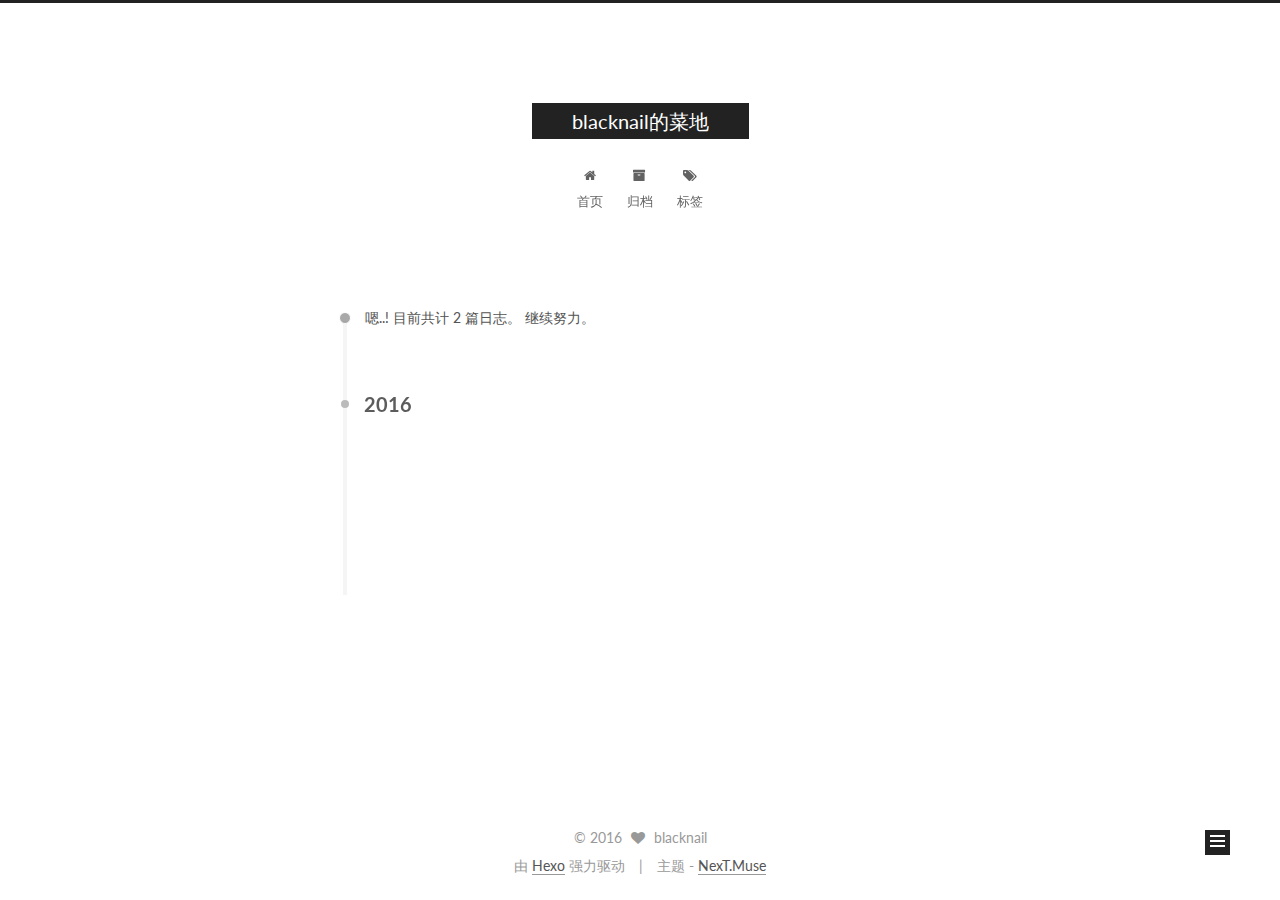
<file: archives/index.html>
<!doctype html>



  


<html class="theme-next muse use-motion" lang="zh-Hans">
<head>
  <meta charset="UTF-8"/>
<meta http-equiv="X-UA-Compatible" content="IE=edge" />
<meta name="viewport" content="width=device-width, initial-scale=1, maximum-scale=1"/>



<meta http-equiv="Cache-Control" content="no-transform" />
<meta http-equiv="Cache-Control" content="no-siteapp" />












  
  
  <link href="/lib/fancybox/source/jquery.fancybox.css?v=2.1.5" rel="stylesheet" type="text/css" />




  
  
  
  

  
    
    
  

  

  

  

  

  
    
    
    <link href="//fonts.googleapis.com/css?family=Lato:300,300italic,400,400italic,700,700italic&subset=latin,latin-ext" rel="stylesheet" type="text/css">
  






<link href="/lib/font-awesome/css/font-awesome.min.css?v=4.6.2" rel="stylesheet" type="text/css" />

<link href="/css/main.css?v=5.1.0" rel="stylesheet" type="text/css" />


  <meta name="keywords" content="Hexo, NexT" />








  <link rel="shortcut icon" type="image/x-icon" href="/favicon.ico?v=5.1.0" />






<meta property="og:type" content="website">
<meta property="og:title" content="blacknail的菜地">
<meta property="og:url" content="http://yoursite.com/archives/index.html">
<meta property="og:site_name" content="blacknail的菜地">
<meta name="twitter:card" content="summary">
<meta name="twitter:title" content="blacknail的菜地">



<script type="text/javascript" id="hexo.configurations">
  var NexT = window.NexT || {};
  var CONFIG = {
    root: '/',
    scheme: 'Muse',
    sidebar: {"position":"left","display":"post"},
    fancybox: true,
    motion: true,
    duoshuo: {
      userId: '0',
      author: '博主'
    },
    algolia: {
      applicationID: '',
      apiKey: '',
      indexName: '',
      hits: {"per_page":10},
      labels: {"input_placeholder":"Search for Posts","hits_empty":"We didn't find any results for the search: ${query}","hits_stats":"${hits} results found in ${time} ms"}
    }
  };
</script>



  <link rel="canonical" href="http://yoursite.com/archives/"/>





  <title> 归档 | blacknail的菜地 </title>
</head>

<body itemscope itemtype="http://schema.org/WebPage" lang="zh-Hans">

  










  
  
    
  

  <div class="container one-collumn sidebar-position-left  page-archive  ">
    <div class="headband"></div>

    <header id="header" class="header" itemscope itemtype="http://schema.org/WPHeader">
      <div class="header-inner"><div class="site-meta ">
  

  <div class="custom-logo-site-title">
    <a href="/"  class="brand" rel="start">
      <span class="logo-line-before"><i></i></span>
      <span class="site-title">blacknail的菜地</span>
      <span class="logo-line-after"><i></i></span>
    </a>
  </div>
  <p class="site-subtitle"></p>
</div>

<div class="site-nav-toggle">
  <button>
    <span class="btn-bar"></span>
    <span class="btn-bar"></span>
    <span class="btn-bar"></span>
  </button>
</div>

<nav class="site-nav">
  

  
    <ul id="menu" class="menu">
      
        
        <li class="menu-item menu-item-home">
          <a href="/" rel="section">
            
              <i class="menu-item-icon fa fa-fw fa-home"></i> <br />
            
            首页
          </a>
        </li>
      
        
        <li class="menu-item menu-item-archives">
          <a href="/archives" rel="section">
            
              <i class="menu-item-icon fa fa-fw fa-archive"></i> <br />
            
            归档
          </a>
        </li>
      
        
        <li class="menu-item menu-item-tags">
          <a href="/tags" rel="section">
            
              <i class="menu-item-icon fa fa-fw fa-tags"></i> <br />
            
            标签
          </a>
        </li>
      

      
    </ul>
  

  
</nav>



 </div>
    </header>

    <main id="main" class="main">
      <div class="main-inner">
        <div class="content-wrap">
          <div id="content" class="content">
            

  <section id="posts" class="posts-collapse">
    <span class="archive-move-on"></span>

    <span class="archive-page-counter">
      
      
      
        
      
      嗯..! 目前共计 2 篇日志。 继续努力。
    </span>

    

      
      
      

      
        
        <div class="collection-title">
          <h2 class="archive-year motion-element" id="archive-year-2016">2016</h2>
        </div>
      
      

      

  <article class="post post-type-normal" itemscope itemtype="http://schema.org/Article">
    <header class="post-header">

      <h1 class="post-title">
        
            <a class="post-title-link" href="/2016/12/01/art/" itemprop="url">
              
                <span itemprop="name">这是一篇markdown测试文章，用于测试markdown功能</span>
              
            </a>
        
      </h1>

      <div class="post-meta">
        <time class="post-time" itemprop="dateCreated"
              datetime="2016-12-01T11:00:02+08:00"
              content="2016-12-01" >
          12-01
        </time>
      </div>

    </header>
  </article>



    

      
      
      

      
      

      

  <article class="post post-type-normal" itemscope itemtype="http://schema.org/Article">
    <header class="post-header">

      <h1 class="post-title">
        
            <a class="post-title-link" href="/2016/11/30/hello-world/" itemprop="url">
              
                <span itemprop="name">Hello World</span>
              
            </a>
        
      </h1>

      <div class="post-meta">
        <time class="post-time" itemprop="dateCreated"
              datetime="2016-11-30T20:15:43+08:00"
              content="2016-11-30" >
          11-30
        </time>
      </div>

    </header>
  </article>



    

  </section>

  



          </div>
          


          

        </div>
        
          
  
  <div class="sidebar-toggle">
    <div class="sidebar-toggle-line-wrap">
      <span class="sidebar-toggle-line sidebar-toggle-line-first"></span>
      <span class="sidebar-toggle-line sidebar-toggle-line-middle"></span>
      <span class="sidebar-toggle-line sidebar-toggle-line-last"></span>
    </div>
  </div>

  <aside id="sidebar" class="sidebar">
    <div class="sidebar-inner">

      

      

      <section class="site-overview sidebar-panel sidebar-panel-active">
        <div class="site-author motion-element" itemprop="author" itemscope itemtype="http://schema.org/Person">
          <img class="site-author-image" itemprop="image"
               src="/images/799985c95caa2ea05ce1beb320d279d0(1).jpg"
               alt="blacknail" />
          <p class="site-author-name" itemprop="name">blacknail</p>
          <p class="site-description motion-element" itemprop="description"></p>
        </div>
        <nav class="site-state motion-element">
          <div class="site-state-item site-state-posts">
            <a href="/archives">
              <span class="site-state-item-count">2</span>
              <span class="site-state-item-name">日志</span>
            </a>
          </div>

          
            <div class="site-state-item site-state-categories">
              
                <span class="site-state-item-count">2</span>
                <span class="site-state-item-name">分类</span>
              
            </div>
          

          
            <div class="site-state-item site-state-tags">
              <a href="/tags">
                <span class="site-state-item-count">4</span>
                <span class="site-state-item-name">标签</span>
              </a>
            </div>
          

        </nav>

        

        <div class="links-of-author motion-element">
          
        </div>

        
        

        
        

        


      </section>

      

    </div>
  </aside>


        
      </div>
    </main>

    <footer id="footer" class="footer">
      <div class="footer-inner">
        <div class="copyright" >
  
  &copy; 
  <span itemprop="copyrightYear">2016</span>
  <span class="with-love">
    <i class="fa fa-heart"></i>
  </span>
  <span class="author" itemprop="copyrightHolder">blacknail</span>
</div>


<div class="powered-by">
  由 <a class="theme-link" href="https://hexo.io">Hexo</a> 强力驱动
</div>

<div class="theme-info">
  主题 -
  <a class="theme-link" href="https://github.com/iissnan/hexo-theme-next">
    NexT.Muse
  </a>
</div>


        

        
      </div>
    </footer>

    <div class="back-to-top">
      <i class="fa fa-arrow-up"></i>
    </div>
  </div>

  

<script type="text/javascript">
  if (Object.prototype.toString.call(window.Promise) !== '[object Function]') {
    window.Promise = null;
  }
</script>









  



  
  <script type="text/javascript" src="/lib/jquery/index.js?v=2.1.3"></script>

  
  <script type="text/javascript" src="/lib/fastclick/lib/fastclick.min.js?v=1.0.6"></script>

  
  <script type="text/javascript" src="/lib/jquery_lazyload/jquery.lazyload.js?v=1.9.7"></script>

  
  <script type="text/javascript" src="/lib/velocity/velocity.min.js?v=1.2.1"></script>

  
  <script type="text/javascript" src="/lib/velocity/velocity.ui.min.js?v=1.2.1"></script>

  
  <script type="text/javascript" src="/lib/fancybox/source/jquery.fancybox.pack.js?v=2.1.5"></script>


  


  <script type="text/javascript" src="/js/src/utils.js?v=5.1.0"></script>

  <script type="text/javascript" src="/js/src/motion.js?v=5.1.0"></script>



  
  

  
  
    <script type="text/javascript" id="motion.page.archive">
      $('.archive-year').velocity('transition.slideLeftIn');
    </script>
  


  


  <script type="text/javascript" src="/js/src/bootstrap.js?v=5.1.0"></script>



  



  




	




  
  

  

  

  

  


</body>
</html>
</file>
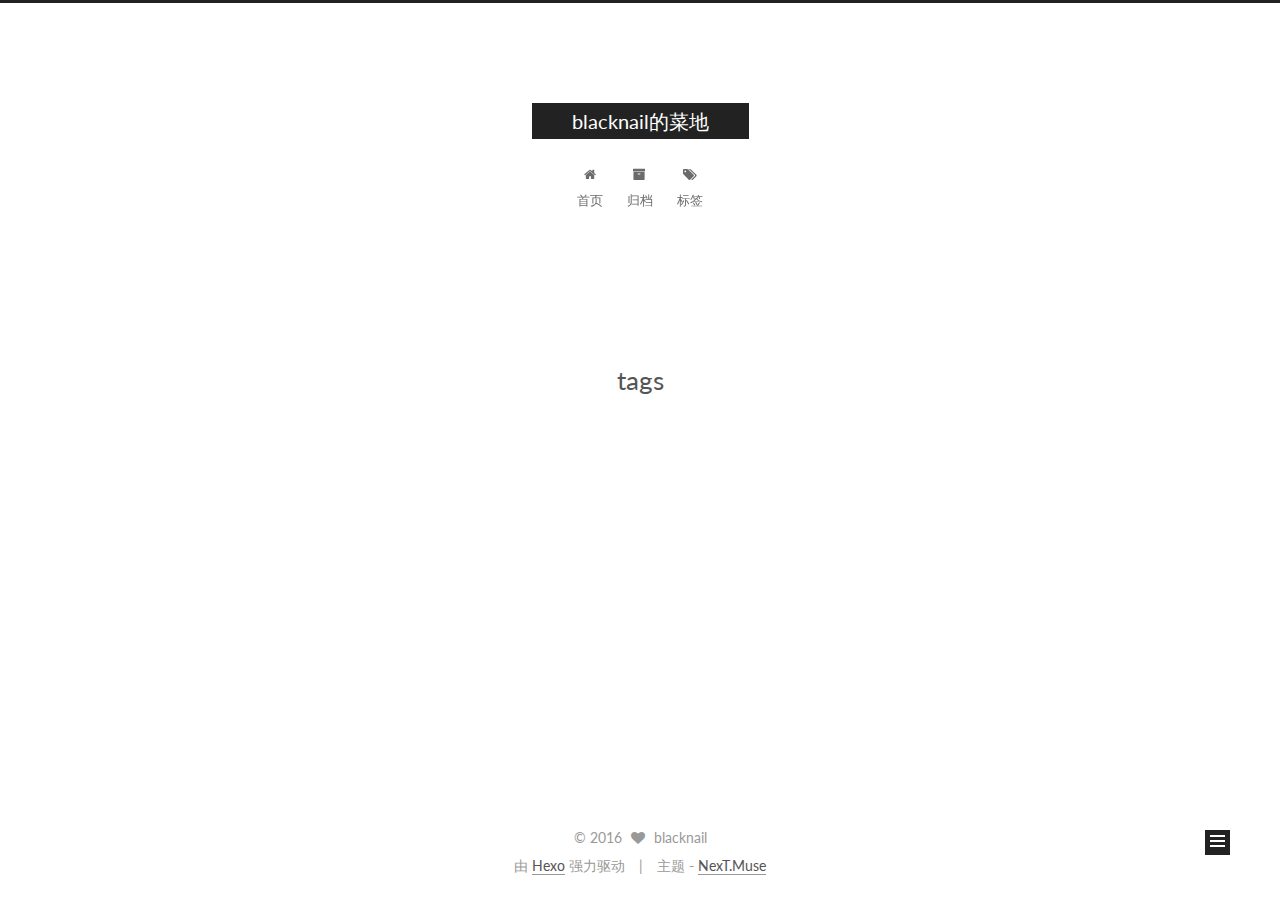
<file: tags/index.html>
<!doctype html>



  


<html class="theme-next muse use-motion" lang="zh-Hans">
<head>
  <meta charset="UTF-8"/>
<meta http-equiv="X-UA-Compatible" content="IE=edge" />
<meta name="viewport" content="width=device-width, initial-scale=1, maximum-scale=1"/>



<meta http-equiv="Cache-Control" content="no-transform" />
<meta http-equiv="Cache-Control" content="no-siteapp" />












  
  
  <link href="/lib/fancybox/source/jquery.fancybox.css?v=2.1.5" rel="stylesheet" type="text/css" />




  
  
  
  

  
    
    
  

  

  

  

  

  
    
    
    <link href="//fonts.googleapis.com/css?family=Lato:300,300italic,400,400italic,700,700italic&subset=latin,latin-ext" rel="stylesheet" type="text/css">
  






<link href="/lib/font-awesome/css/font-awesome.min.css?v=4.6.2" rel="stylesheet" type="text/css" />

<link href="/css/main.css?v=5.1.0" rel="stylesheet" type="text/css" />


  <meta name="keywords" content="Hexo, NexT" />








  <link rel="shortcut icon" type="image/x-icon" href="/favicon.ico?v=5.1.0" />






<meta property="og:type" content="website">
<meta property="og:title" content="tags">
<meta property="og:url" content="http://yoursite.com/tags/index.html">
<meta property="og:site_name" content="blacknail的菜地">
<meta property="og:updated_time" content="2016-12-02T12:06:26.026Z">
<meta name="twitter:card" content="summary">
<meta name="twitter:title" content="tags">



<script type="text/javascript" id="hexo.configurations">
  var NexT = window.NexT || {};
  var CONFIG = {
    root: '/',
    scheme: 'Muse',
    sidebar: {"position":"left","display":"post"},
    fancybox: true,
    motion: true,
    duoshuo: {
      userId: '0',
      author: '博主'
    },
    algolia: {
      applicationID: '',
      apiKey: '',
      indexName: '',
      hits: {"per_page":10},
      labels: {"input_placeholder":"Search for Posts","hits_empty":"We didn't find any results for the search: ${query}","hits_stats":"${hits} results found in ${time} ms"}
    }
  };
</script>



  <link rel="canonical" href="http://yoursite.com/tags/"/>





  <title>
  

  
    tags | blacknail的菜地
  
</title>
</head>

<body itemscope itemtype="http://schema.org/WebPage" lang="zh-Hans">

  










  
  
    
  

  <div class="container one-collumn sidebar-position-left  ">
    <div class="headband"></div>

    <header id="header" class="header" itemscope itemtype="http://schema.org/WPHeader">
      <div class="header-inner"><div class="site-meta ">
  

  <div class="custom-logo-site-title">
    <a href="/"  class="brand" rel="start">
      <span class="logo-line-before"><i></i></span>
      <span class="site-title">blacknail的菜地</span>
      <span class="logo-line-after"><i></i></span>
    </a>
  </div>
  <p class="site-subtitle"></p>
</div>

<div class="site-nav-toggle">
  <button>
    <span class="btn-bar"></span>
    <span class="btn-bar"></span>
    <span class="btn-bar"></span>
  </button>
</div>

<nav class="site-nav">
  

  
    <ul id="menu" class="menu">
      
        
        <li class="menu-item menu-item-home">
          <a href="/" rel="section">
            
              <i class="menu-item-icon fa fa-fw fa-home"></i> <br />
            
            首页
          </a>
        </li>
      
        
        <li class="menu-item menu-item-archives">
          <a href="/archives" rel="section">
            
              <i class="menu-item-icon fa fa-fw fa-archive"></i> <br />
            
            归档
          </a>
        </li>
      
        
        <li class="menu-item menu-item-tags">
          <a href="/tags" rel="section">
            
              <i class="menu-item-icon fa fa-fw fa-tags"></i> <br />
            
            标签
          </a>
        </li>
      

      
    </ul>
  

  
</nav>



 </div>
    </header>

    <main id="main" class="main">
      <div class="main-inner">
        <div class="content-wrap">
          <div id="content" class="content">
            

  <div id="posts" class="posts-expand">
  <header class="post-header">

	<h2 class="post-title" itemprop="name headline">tags</h2>



</header>

    
    
      
    
  </div>


          </div>
          


          
  <div class="comments" id="comments">
    
  </div>


        </div>
        
          
  
  <div class="sidebar-toggle">
    <div class="sidebar-toggle-line-wrap">
      <span class="sidebar-toggle-line sidebar-toggle-line-first"></span>
      <span class="sidebar-toggle-line sidebar-toggle-line-middle"></span>
      <span class="sidebar-toggle-line sidebar-toggle-line-last"></span>
    </div>
  </div>

  <aside id="sidebar" class="sidebar">
    <div class="sidebar-inner">

      

      

      <section class="site-overview sidebar-panel sidebar-panel-active">
        <div class="site-author motion-element" itemprop="author" itemscope itemtype="http://schema.org/Person">
          <img class="site-author-image" itemprop="image"
               src="/images/799985c95caa2ea05ce1beb320d279d0(1).jpg"
               alt="blacknail" />
          <p class="site-author-name" itemprop="name">blacknail</p>
          <p class="site-description motion-element" itemprop="description"></p>
        </div>
        <nav class="site-state motion-element">
          <div class="site-state-item site-state-posts">
            <a href="/archives">
              <span class="site-state-item-count">2</span>
              <span class="site-state-item-name">日志</span>
            </a>
          </div>

          
            <div class="site-state-item site-state-categories">
              
                <span class="site-state-item-count">2</span>
                <span class="site-state-item-name">分类</span>
              
            </div>
          

          
            <div class="site-state-item site-state-tags">
              <a href="/tags">
                <span class="site-state-item-count">4</span>
                <span class="site-state-item-name">标签</span>
              </a>
            </div>
          

        </nav>

        

        <div class="links-of-author motion-element">
          
        </div>

        
        

        
        

        


      </section>

      

    </div>
  </aside>


        
      </div>
    </main>

    <footer id="footer" class="footer">
      <div class="footer-inner">
        <div class="copyright" >
  
  &copy; 
  <span itemprop="copyrightYear">2016</span>
  <span class="with-love">
    <i class="fa fa-heart"></i>
  </span>
  <span class="author" itemprop="copyrightHolder">blacknail</span>
</div>


<div class="powered-by">
  由 <a class="theme-link" href="https://hexo.io">Hexo</a> 强力驱动
</div>

<div class="theme-info">
  主题 -
  <a class="theme-link" href="https://github.com/iissnan/hexo-theme-next">
    NexT.Muse
  </a>
</div>


        

        
      </div>
    </footer>

    <div class="back-to-top">
      <i class="fa fa-arrow-up"></i>
    </div>
  </div>

  

<script type="text/javascript">
  if (Object.prototype.toString.call(window.Promise) !== '[object Function]') {
    window.Promise = null;
  }
</script>









  



  
  <script type="text/javascript" src="/lib/jquery/index.js?v=2.1.3"></script>

  
  <script type="text/javascript" src="/lib/fastclick/lib/fastclick.min.js?v=1.0.6"></script>

  
  <script type="text/javascript" src="/lib/jquery_lazyload/jquery.lazyload.js?v=1.9.7"></script>

  
  <script type="text/javascript" src="/lib/velocity/velocity.min.js?v=1.2.1"></script>

  
  <script type="text/javascript" src="/lib/velocity/velocity.ui.min.js?v=1.2.1"></script>

  
  <script type="text/javascript" src="/lib/fancybox/source/jquery.fancybox.pack.js?v=2.1.5"></script>


  


  <script type="text/javascript" src="/js/src/utils.js?v=5.1.0"></script>

  <script type="text/javascript" src="/js/src/motion.js?v=5.1.0"></script>



  
  

  

  


  <script type="text/javascript" src="/js/src/bootstrap.js?v=5.1.0"></script>



  



  




	




  
  

  

  

  

  


</body>
</html>
</file>
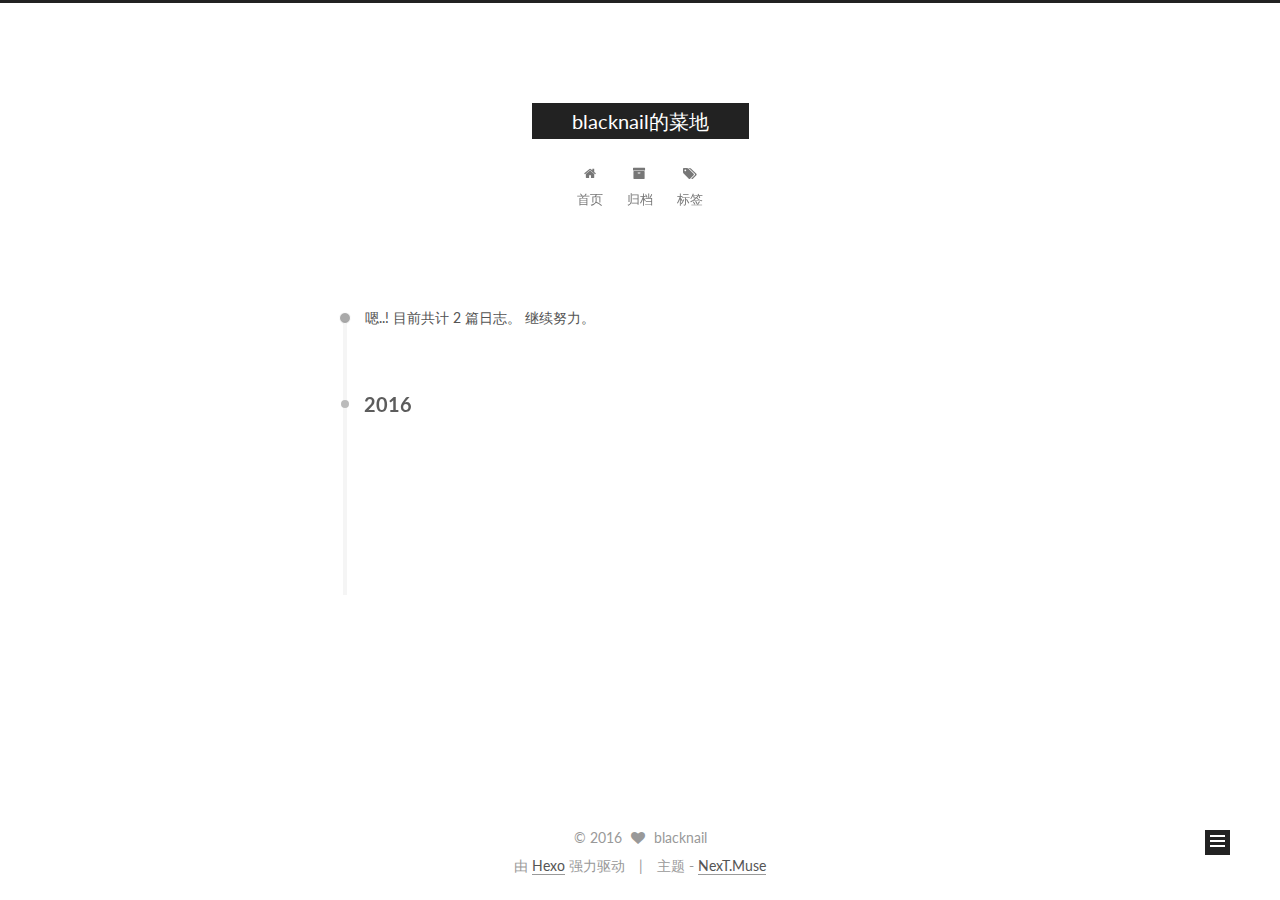
<file: archives/2016/index.html>
<!doctype html>



  


<html class="theme-next muse use-motion" lang="zh-Hans">
<head>
  <meta charset="UTF-8"/>
<meta http-equiv="X-UA-Compatible" content="IE=edge" />
<meta name="viewport" content="width=device-width, initial-scale=1, maximum-scale=1"/>



<meta http-equiv="Cache-Control" content="no-transform" />
<meta http-equiv="Cache-Control" content="no-siteapp" />












  
  
  <link href="/lib/fancybox/source/jquery.fancybox.css?v=2.1.5" rel="stylesheet" type="text/css" />




  
  
  
  

  
    
    
  

  

  

  

  

  
    
    
    <link href="//fonts.googleapis.com/css?family=Lato:300,300italic,400,400italic,700,700italic&subset=latin,latin-ext" rel="stylesheet" type="text/css">
  






<link href="/lib/font-awesome/css/font-awesome.min.css?v=4.6.2" rel="stylesheet" type="text/css" />

<link href="/css/main.css?v=5.1.0" rel="stylesheet" type="text/css" />


  <meta name="keywords" content="Hexo, NexT" />








  <link rel="shortcut icon" type="image/x-icon" href="/favicon.ico?v=5.1.0" />






<meta property="og:type" content="website">
<meta property="og:title" content="blacknail的菜地">
<meta property="og:url" content="http://yoursite.com/archives/2016/index.html">
<meta property="og:site_name" content="blacknail的菜地">
<meta name="twitter:card" content="summary">
<meta name="twitter:title" content="blacknail的菜地">



<script type="text/javascript" id="hexo.configurations">
  var NexT = window.NexT || {};
  var CONFIG = {
    root: '/',
    scheme: 'Muse',
    sidebar: {"position":"left","display":"post"},
    fancybox: true,
    motion: true,
    duoshuo: {
      userId: '0',
      author: '博主'
    },
    algolia: {
      applicationID: '',
      apiKey: '',
      indexName: '',
      hits: {"per_page":10},
      labels: {"input_placeholder":"Search for Posts","hits_empty":"We didn't find any results for the search: ${query}","hits_stats":"${hits} results found in ${time} ms"}
    }
  };
</script>



  <link rel="canonical" href="http://yoursite.com/archives/2016/"/>





  <title> 归档 | blacknail的菜地 </title>
</head>

<body itemscope itemtype="http://schema.org/WebPage" lang="zh-Hans">

  










  
  
    
  

  <div class="container one-collumn sidebar-position-left  page-archive  ">
    <div class="headband"></div>

    <header id="header" class="header" itemscope itemtype="http://schema.org/WPHeader">
      <div class="header-inner"><div class="site-meta ">
  

  <div class="custom-logo-site-title">
    <a href="/"  class="brand" rel="start">
      <span class="logo-line-before"><i></i></span>
      <span class="site-title">blacknail的菜地</span>
      <span class="logo-line-after"><i></i></span>
    </a>
  </div>
  <p class="site-subtitle"></p>
</div>

<div class="site-nav-toggle">
  <button>
    <span class="btn-bar"></span>
    <span class="btn-bar"></span>
    <span class="btn-bar"></span>
  </button>
</div>

<nav class="site-nav">
  

  
    <ul id="menu" class="menu">
      
        
        <li class="menu-item menu-item-home">
          <a href="/" rel="section">
            
              <i class="menu-item-icon fa fa-fw fa-home"></i> <br />
            
            首页
          </a>
        </li>
      
        
        <li class="menu-item menu-item-archives">
          <a href="/archives" rel="section">
            
              <i class="menu-item-icon fa fa-fw fa-archive"></i> <br />
            
            归档
          </a>
        </li>
      
        
        <li class="menu-item menu-item-tags">
          <a href="/tags" rel="section">
            
              <i class="menu-item-icon fa fa-fw fa-tags"></i> <br />
            
            标签
          </a>
        </li>
      

      
    </ul>
  

  
</nav>



 </div>
    </header>

    <main id="main" class="main">
      <div class="main-inner">
        <div class="content-wrap">
          <div id="content" class="content">
            

  <section id="posts" class="posts-collapse">
    <span class="archive-move-on"></span>

    <span class="archive-page-counter">
      
      
      
        
      
      嗯..! 目前共计 2 篇日志。 继续努力。
    </span>

    

      
      
      

      
        
        <div class="collection-title">
          <h2 class="archive-year motion-element" id="archive-year-2016">2016</h2>
        </div>
      
      

      

  <article class="post post-type-normal" itemscope itemtype="http://schema.org/Article">
    <header class="post-header">

      <h1 class="post-title">
        
            <a class="post-title-link" href="/2016/12/01/art/" itemprop="url">
              
                <span itemprop="name">这是一篇markdown测试文章，用于测试markdown功能</span>
              
            </a>
        
      </h1>

      <div class="post-meta">
        <time class="post-time" itemprop="dateCreated"
              datetime="2016-12-01T11:00:02+08:00"
              content="2016-12-01" >
          12-01
        </time>
      </div>

    </header>
  </article>



    

      
      
      

      
      

      

  <article class="post post-type-normal" itemscope itemtype="http://schema.org/Article">
    <header class="post-header">

      <h1 class="post-title">
        
            <a class="post-title-link" href="/2016/11/30/hello-world/" itemprop="url">
              
                <span itemprop="name">Hello World</span>
              
            </a>
        
      </h1>

      <div class="post-meta">
        <time class="post-time" itemprop="dateCreated"
              datetime="2016-11-30T20:15:43+08:00"
              content="2016-11-30" >
          11-30
        </time>
      </div>

    </header>
  </article>



    

  </section>

  



          </div>
          


          

        </div>
        
          
  
  <div class="sidebar-toggle">
    <div class="sidebar-toggle-line-wrap">
      <span class="sidebar-toggle-line sidebar-toggle-line-first"></span>
      <span class="sidebar-toggle-line sidebar-toggle-line-middle"></span>
      <span class="sidebar-toggle-line sidebar-toggle-line-last"></span>
    </div>
  </div>

  <aside id="sidebar" class="sidebar">
    <div class="sidebar-inner">

      

      

      <section class="site-overview sidebar-panel sidebar-panel-active">
        <div class="site-author motion-element" itemprop="author" itemscope itemtype="http://schema.org/Person">
          <img class="site-author-image" itemprop="image"
               src="/images/799985c95caa2ea05ce1beb320d279d0(1).jpg"
               alt="blacknail" />
          <p class="site-author-name" itemprop="name">blacknail</p>
          <p class="site-description motion-element" itemprop="description"></p>
        </div>
        <nav class="site-state motion-element">
          <div class="site-state-item site-state-posts">
            <a href="/archives">
              <span class="site-state-item-count">2</span>
              <span class="site-state-item-name">日志</span>
            </a>
          </div>

          
            <div class="site-state-item site-state-categories">
              
                <span class="site-state-item-count">2</span>
                <span class="site-state-item-name">分类</span>
              
            </div>
          

          
            <div class="site-state-item site-state-tags">
              <a href="/tags">
                <span class="site-state-item-count">4</span>
                <span class="site-state-item-name">标签</span>
              </a>
            </div>
          

        </nav>

        

        <div class="links-of-author motion-element">
          
        </div>

        
        

        
        

        


      </section>

      

    </div>
  </aside>


        
      </div>
    </main>

    <footer id="footer" class="footer">
      <div class="footer-inner">
        <div class="copyright" >
  
  &copy; 
  <span itemprop="copyrightYear">2016</span>
  <span class="with-love">
    <i class="fa fa-heart"></i>
  </span>
  <span class="author" itemprop="copyrightHolder">blacknail</span>
</div>


<div class="powered-by">
  由 <a class="theme-link" href="https://hexo.io">Hexo</a> 强力驱动
</div>

<div class="theme-info">
  主题 -
  <a class="theme-link" href="https://github.com/iissnan/hexo-theme-next">
    NexT.Muse
  </a>
</div>


        

        
      </div>
    </footer>

    <div class="back-to-top">
      <i class="fa fa-arrow-up"></i>
    </div>
  </div>

  

<script type="text/javascript">
  if (Object.prototype.toString.call(window.Promise) !== '[object Function]') {
    window.Promise = null;
  }
</script>









  



  
  <script type="text/javascript" src="/lib/jquery/index.js?v=2.1.3"></script>

  
  <script type="text/javascript" src="/lib/fastclick/lib/fastclick.min.js?v=1.0.6"></script>

  
  <script type="text/javascript" src="/lib/jquery_lazyload/jquery.lazyload.js?v=1.9.7"></script>

  
  <script type="text/javascript" src="/lib/velocity/velocity.min.js?v=1.2.1"></script>

  
  <script type="text/javascript" src="/lib/velocity/velocity.ui.min.js?v=1.2.1"></script>

  
  <script type="text/javascript" src="/lib/fancybox/source/jquery.fancybox.pack.js?v=2.1.5"></script>


  


  <script type="text/javascript" src="/js/src/utils.js?v=5.1.0"></script>

  <script type="text/javascript" src="/js/src/motion.js?v=5.1.0"></script>



  
  

  
  
    <script type="text/javascript" id="motion.page.archive">
      $('.archive-year').velocity('transition.slideLeftIn');
    </script>
  


  


  <script type="text/javascript" src="/js/src/bootstrap.js?v=5.1.0"></script>



  



  




	




  
  

  

  

  

  


</body>
</html>
</file>
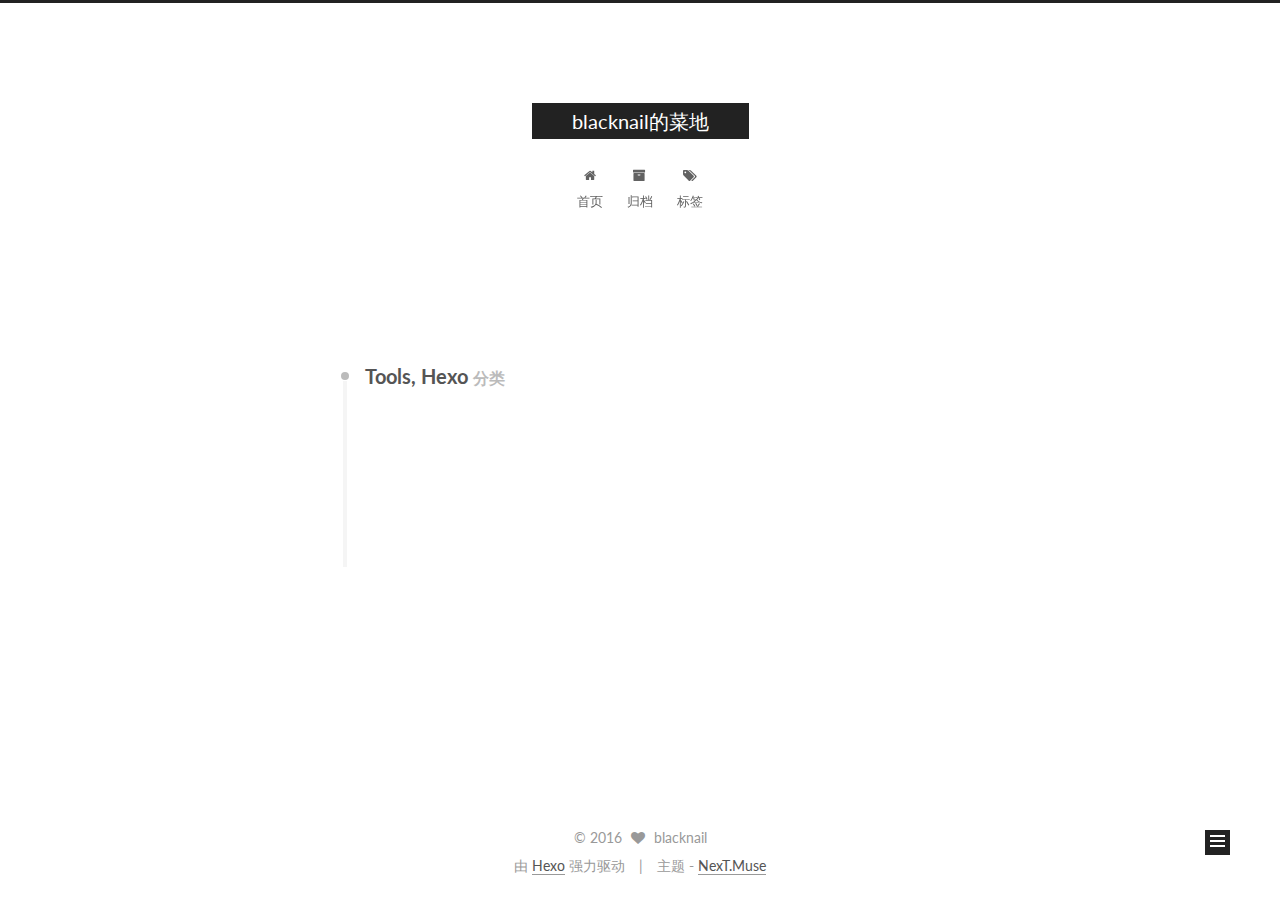
<file: categories/Tools-Hexo/index.html>
<!doctype html>



  


<html class="theme-next muse use-motion" lang="zh-Hans">
<head>
  <meta charset="UTF-8"/>
<meta http-equiv="X-UA-Compatible" content="IE=edge" />
<meta name="viewport" content="width=device-width, initial-scale=1, maximum-scale=1"/>



<meta http-equiv="Cache-Control" content="no-transform" />
<meta http-equiv="Cache-Control" content="no-siteapp" />












  
  
  <link href="/lib/fancybox/source/jquery.fancybox.css?v=2.1.5" rel="stylesheet" type="text/css" />




  
  
  
  

  
    
    
  

  

  

  

  

  
    
    
    <link href="//fonts.googleapis.com/css?family=Lato:300,300italic,400,400italic,700,700italic&subset=latin,latin-ext" rel="stylesheet" type="text/css">
  






<link href="/lib/font-awesome/css/font-awesome.min.css?v=4.6.2" rel="stylesheet" type="text/css" />

<link href="/css/main.css?v=5.1.0" rel="stylesheet" type="text/css" />


  <meta name="keywords" content="Hexo, NexT" />








  <link rel="shortcut icon" type="image/x-icon" href="/favicon.ico?v=5.1.0" />






<meta property="og:type" content="website">
<meta property="og:title" content="blacknail的菜地">
<meta property="og:url" content="http://yoursite.com/categories/Tools-Hexo/index.html">
<meta property="og:site_name" content="blacknail的菜地">
<meta name="twitter:card" content="summary">
<meta name="twitter:title" content="blacknail的菜地">



<script type="text/javascript" id="hexo.configurations">
  var NexT = window.NexT || {};
  var CONFIG = {
    root: '/',
    scheme: 'Muse',
    sidebar: {"position":"left","display":"post"},
    fancybox: true,
    motion: true,
    duoshuo: {
      userId: '0',
      author: '博主'
    },
    algolia: {
      applicationID: '',
      apiKey: '',
      indexName: '',
      hits: {"per_page":10},
      labels: {"input_placeholder":"Search for Posts","hits_empty":"We didn't find any results for the search: ${query}","hits_stats":"${hits} results found in ${time} ms"}
    }
  };
</script>



  <link rel="canonical" href="http://yoursite.com/categories/Tools-Hexo/"/>





  <title> 分类: Tools, Hexo | blacknail的菜地 </title>
</head>

<body itemscope itemtype="http://schema.org/WebPage" lang="zh-Hans">

  










  
  
    
  

  <div class="container one-collumn sidebar-position-left  ">
    <div class="headband"></div>

    <header id="header" class="header" itemscope itemtype="http://schema.org/WPHeader">
      <div class="header-inner"><div class="site-meta ">
  

  <div class="custom-logo-site-title">
    <a href="/"  class="brand" rel="start">
      <span class="logo-line-before"><i></i></span>
      <span class="site-title">blacknail的菜地</span>
      <span class="logo-line-after"><i></i></span>
    </a>
  </div>
  <p class="site-subtitle"></p>
</div>

<div class="site-nav-toggle">
  <button>
    <span class="btn-bar"></span>
    <span class="btn-bar"></span>
    <span class="btn-bar"></span>
  </button>
</div>

<nav class="site-nav">
  

  
    <ul id="menu" class="menu">
      
        
        <li class="menu-item menu-item-home">
          <a href="/" rel="section">
            
              <i class="menu-item-icon fa fa-fw fa-home"></i> <br />
            
            首页
          </a>
        </li>
      
        
        <li class="menu-item menu-item-archives">
          <a href="/archives" rel="section">
            
              <i class="menu-item-icon fa fa-fw fa-archive"></i> <br />
            
            归档
          </a>
        </li>
      
        
        <li class="menu-item menu-item-tags">
          <a href="/tags" rel="section">
            
              <i class="menu-item-icon fa fa-fw fa-tags"></i> <br />
            
            标签
          </a>
        </li>
      

      
    </ul>
  

  
</nav>



 </div>
    </header>

    <main id="main" class="main">
      <div class="main-inner">
        <div class="content-wrap">
          <div id="content" class="content">
            

  <section id="posts" class="posts-collapse">
    <div class="collection-title">
      <h2 >
        Tools, Hexo
        <small>分类</small>
      </h2>
    </div>

    
      

  <article class="post post-type-normal" itemscope itemtype="http://schema.org/Article">
    <header class="post-header">

      <h1 class="post-title">
        
            <a class="post-title-link" href="/2016/12/01/art/" itemprop="url">
              
                <span itemprop="name">这是一篇markdown测试文章，用于测试markdown功能</span>
              
            </a>
        
      </h1>

      <div class="post-meta">
        <time class="post-time" itemprop="dateCreated"
              datetime="2016-12-01T11:00:02+08:00"
              content="2016-12-01" >
          12-01
        </time>
      </div>

    </header>
  </article>


    
      

  <article class="post post-type-normal" itemscope itemtype="http://schema.org/Article">
    <header class="post-header">

      <h1 class="post-title">
        
            <a class="post-title-link" href="/2016/11/30/hello-world/" itemprop="url">
              
                <span itemprop="name">Hello World</span>
              
            </a>
        
      </h1>

      <div class="post-meta">
        <time class="post-time" itemprop="dateCreated"
              datetime="2016-11-30T20:15:43+08:00"
              content="2016-11-30" >
          11-30
        </time>
      </div>

    </header>
  </article>


    
  </section>

  



          </div>
          


          

        </div>
        
          
  
  <div class="sidebar-toggle">
    <div class="sidebar-toggle-line-wrap">
      <span class="sidebar-toggle-line sidebar-toggle-line-first"></span>
      <span class="sidebar-toggle-line sidebar-toggle-line-middle"></span>
      <span class="sidebar-toggle-line sidebar-toggle-line-last"></span>
    </div>
  </div>

  <aside id="sidebar" class="sidebar">
    <div class="sidebar-inner">

      

      

      <section class="site-overview sidebar-panel sidebar-panel-active">
        <div class="site-author motion-element" itemprop="author" itemscope itemtype="http://schema.org/Person">
          <img class="site-author-image" itemprop="image"
               src="/images/799985c95caa2ea05ce1beb320d279d0(1).jpg"
               alt="blacknail" />
          <p class="site-author-name" itemprop="name">blacknail</p>
          <p class="site-description motion-element" itemprop="description"></p>
        </div>
        <nav class="site-state motion-element">
          <div class="site-state-item site-state-posts">
            <a href="/archives">
              <span class="site-state-item-count">2</span>
              <span class="site-state-item-name">日志</span>
            </a>
          </div>

          
            <div class="site-state-item site-state-categories">
              
                <span class="site-state-item-count">2</span>
                <span class="site-state-item-name">分类</span>
              
            </div>
          

          
            <div class="site-state-item site-state-tags">
              <a href="/tags">
                <span class="site-state-item-count">4</span>
                <span class="site-state-item-name">标签</span>
              </a>
            </div>
          

        </nav>

        

        <div class="links-of-author motion-element">
          
        </div>

        
        

        
        

        


      </section>

      

    </div>
  </aside>


        
      </div>
    </main>

    <footer id="footer" class="footer">
      <div class="footer-inner">
        <div class="copyright" >
  
  &copy; 
  <span itemprop="copyrightYear">2016</span>
  <span class="with-love">
    <i class="fa fa-heart"></i>
  </span>
  <span class="author" itemprop="copyrightHolder">blacknail</span>
</div>


<div class="powered-by">
  由 <a class="theme-link" href="https://hexo.io">Hexo</a> 强力驱动
</div>

<div class="theme-info">
  主题 -
  <a class="theme-link" href="https://github.com/iissnan/hexo-theme-next">
    NexT.Muse
  </a>
</div>


        

        
      </div>
    </footer>

    <div class="back-to-top">
      <i class="fa fa-arrow-up"></i>
    </div>
  </div>

  

<script type="text/javascript">
  if (Object.prototype.toString.call(window.Promise) !== '[object Function]') {
    window.Promise = null;
  }
</script>









  



  
  <script type="text/javascript" src="/lib/jquery/index.js?v=2.1.3"></script>

  
  <script type="text/javascript" src="/lib/fastclick/lib/fastclick.min.js?v=1.0.6"></script>

  
  <script type="text/javascript" src="/lib/jquery_lazyload/jquery.lazyload.js?v=1.9.7"></script>

  
  <script type="text/javascript" src="/lib/velocity/velocity.min.js?v=1.2.1"></script>

  
  <script type="text/javascript" src="/lib/velocity/velocity.ui.min.js?v=1.2.1"></script>

  
  <script type="text/javascript" src="/lib/fancybox/source/jquery.fancybox.pack.js?v=2.1.5"></script>


  


  <script type="text/javascript" src="/js/src/utils.js?v=5.1.0"></script>

  <script type="text/javascript" src="/js/src/motion.js?v=5.1.0"></script>



  
  

  

  


  <script type="text/javascript" src="/js/src/bootstrap.js?v=5.1.0"></script>



  



  




	




  
  

  

  

  

  


</body>
</html>
</file>
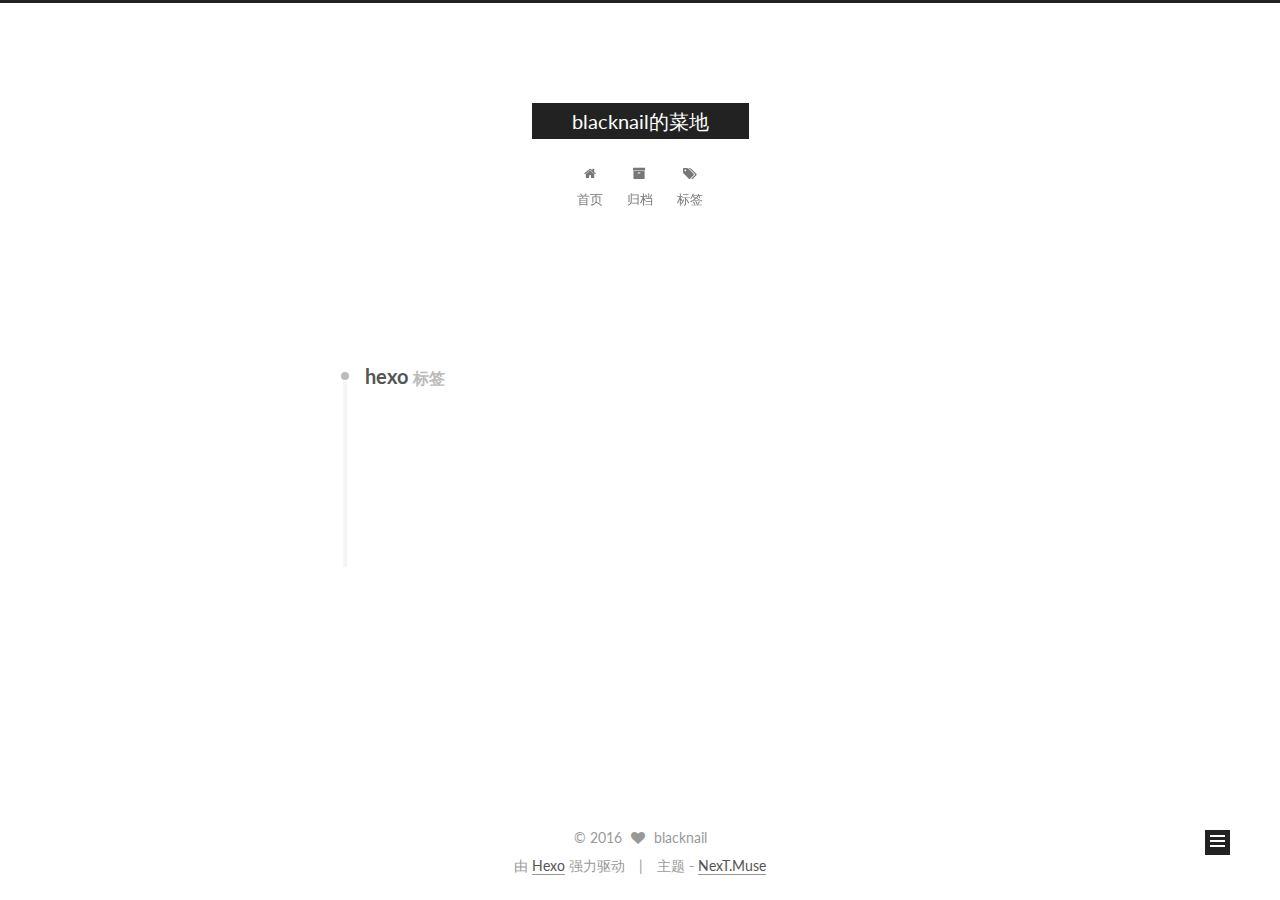
<file: tags/hexo/index.html>
<!doctype html>



  


<html class="theme-next muse use-motion" lang="zh-Hans">
<head>
  <meta charset="UTF-8"/>
<meta http-equiv="X-UA-Compatible" content="IE=edge" />
<meta name="viewport" content="width=device-width, initial-scale=1, maximum-scale=1"/>



<meta http-equiv="Cache-Control" content="no-transform" />
<meta http-equiv="Cache-Control" content="no-siteapp" />












  
  
  <link href="/lib/fancybox/source/jquery.fancybox.css?v=2.1.5" rel="stylesheet" type="text/css" />




  
  
  
  

  
    
    
  

  

  

  

  

  
    
    
    <link href="//fonts.googleapis.com/css?family=Lato:300,300italic,400,400italic,700,700italic&subset=latin,latin-ext" rel="stylesheet" type="text/css">
  






<link href="/lib/font-awesome/css/font-awesome.min.css?v=4.6.2" rel="stylesheet" type="text/css" />

<link href="/css/main.css?v=5.1.0" rel="stylesheet" type="text/css" />


  <meta name="keywords" content="Hexo, NexT" />








  <link rel="shortcut icon" type="image/x-icon" href="/favicon.ico?v=5.1.0" />






<meta property="og:type" content="website">
<meta property="og:title" content="blacknail的菜地">
<meta property="og:url" content="http://yoursite.com/tags/hexo/index.html">
<meta property="og:site_name" content="blacknail的菜地">
<meta name="twitter:card" content="summary">
<meta name="twitter:title" content="blacknail的菜地">



<script type="text/javascript" id="hexo.configurations">
  var NexT = window.NexT || {};
  var CONFIG = {
    root: '/',
    scheme: 'Muse',
    sidebar: {"position":"left","display":"post"},
    fancybox: true,
    motion: true,
    duoshuo: {
      userId: '0',
      author: '博主'
    },
    algolia: {
      applicationID: '',
      apiKey: '',
      indexName: '',
      hits: {"per_page":10},
      labels: {"input_placeholder":"Search for Posts","hits_empty":"We didn't find any results for the search: ${query}","hits_stats":"${hits} results found in ${time} ms"}
    }
  };
</script>



  <link rel="canonical" href="http://yoursite.com/tags/hexo/"/>





  <title> 标签: hexo | blacknail的菜地 </title>
</head>

<body itemscope itemtype="http://schema.org/WebPage" lang="zh-Hans">

  










  
  
    
  

  <div class="container one-collumn sidebar-position-left  ">
    <div class="headband"></div>

    <header id="header" class="header" itemscope itemtype="http://schema.org/WPHeader">
      <div class="header-inner"><div class="site-meta ">
  

  <div class="custom-logo-site-title">
    <a href="/"  class="brand" rel="start">
      <span class="logo-line-before"><i></i></span>
      <span class="site-title">blacknail的菜地</span>
      <span class="logo-line-after"><i></i></span>
    </a>
  </div>
  <p class="site-subtitle"></p>
</div>

<div class="site-nav-toggle">
  <button>
    <span class="btn-bar"></span>
    <span class="btn-bar"></span>
    <span class="btn-bar"></span>
  </button>
</div>

<nav class="site-nav">
  

  
    <ul id="menu" class="menu">
      
        
        <li class="menu-item menu-item-home">
          <a href="/" rel="section">
            
              <i class="menu-item-icon fa fa-fw fa-home"></i> <br />
            
            首页
          </a>
        </li>
      
        
        <li class="menu-item menu-item-archives">
          <a href="/archives" rel="section">
            
              <i class="menu-item-icon fa fa-fw fa-archive"></i> <br />
            
            归档
          </a>
        </li>
      
        
        <li class="menu-item menu-item-tags">
          <a href="/tags" rel="section">
            
              <i class="menu-item-icon fa fa-fw fa-tags"></i> <br />
            
            标签
          </a>
        </li>
      

      
    </ul>
  

  
</nav>



 </div>
    </header>

    <main id="main" class="main">
      <div class="main-inner">
        <div class="content-wrap">
          <div id="content" class="content">
            

  <div id="posts" class="posts-collapse">
    <div class="collection-title">
      <h2 >
        hexo
        <small>标签</small>
      </h2>
    </div>

    
      

  <article class="post post-type-normal" itemscope itemtype="http://schema.org/Article">
    <header class="post-header">

      <h1 class="post-title">
        
            <a class="post-title-link" href="/2016/12/01/art/" itemprop="url">
              
                <span itemprop="name">这是一篇markdown测试文章，用于测试markdown功能</span>
              
            </a>
        
      </h1>

      <div class="post-meta">
        <time class="post-time" itemprop="dateCreated"
              datetime="2016-12-01T11:00:02+08:00"
              content="2016-12-01" >
          12-01
        </time>
      </div>

    </header>
  </article>


    
      

  <article class="post post-type-normal" itemscope itemtype="http://schema.org/Article">
    <header class="post-header">

      <h1 class="post-title">
        
            <a class="post-title-link" href="/2016/11/30/hello-world/" itemprop="url">
              
                <span itemprop="name">Hello World</span>
              
            </a>
        
      </h1>

      <div class="post-meta">
        <time class="post-time" itemprop="dateCreated"
              datetime="2016-11-30T20:15:43+08:00"
              content="2016-11-30" >
          11-30
        </time>
      </div>

    </header>
  </article>


    
  </div>

  


          </div>
          


          

        </div>
        
          
  
  <div class="sidebar-toggle">
    <div class="sidebar-toggle-line-wrap">
      <span class="sidebar-toggle-line sidebar-toggle-line-first"></span>
      <span class="sidebar-toggle-line sidebar-toggle-line-middle"></span>
      <span class="sidebar-toggle-line sidebar-toggle-line-last"></span>
    </div>
  </div>

  <aside id="sidebar" class="sidebar">
    <div class="sidebar-inner">

      

      

      <section class="site-overview sidebar-panel sidebar-panel-active">
        <div class="site-author motion-element" itemprop="author" itemscope itemtype="http://schema.org/Person">
          <img class="site-author-image" itemprop="image"
               src="/images/799985c95caa2ea05ce1beb320d279d0(1).jpg"
               alt="blacknail" />
          <p class="site-author-name" itemprop="name">blacknail</p>
          <p class="site-description motion-element" itemprop="description"></p>
        </div>
        <nav class="site-state motion-element">
          <div class="site-state-item site-state-posts">
            <a href="/archives">
              <span class="site-state-item-count">2</span>
              <span class="site-state-item-name">日志</span>
            </a>
          </div>

          
            <div class="site-state-item site-state-categories">
              
                <span class="site-state-item-count">2</span>
                <span class="site-state-item-name">分类</span>
              
            </div>
          

          
            <div class="site-state-item site-state-tags">
              <a href="/tags">
                <span class="site-state-item-count">4</span>
                <span class="site-state-item-name">标签</span>
              </a>
            </div>
          

        </nav>

        

        <div class="links-of-author motion-element">
          
        </div>

        
        

        
        

        


      </section>

      

    </div>
  </aside>


        
      </div>
    </main>

    <footer id="footer" class="footer">
      <div class="footer-inner">
        <div class="copyright" >
  
  &copy; 
  <span itemprop="copyrightYear">2016</span>
  <span class="with-love">
    <i class="fa fa-heart"></i>
  </span>
  <span class="author" itemprop="copyrightHolder">blacknail</span>
</div>


<div class="powered-by">
  由 <a class="theme-link" href="https://hexo.io">Hexo</a> 强力驱动
</div>

<div class="theme-info">
  主题 -
  <a class="theme-link" href="https://github.com/iissnan/hexo-theme-next">
    NexT.Muse
  </a>
</div>


        

        
      </div>
    </footer>

    <div class="back-to-top">
      <i class="fa fa-arrow-up"></i>
    </div>
  </div>

  

<script type="text/javascript">
  if (Object.prototype.toString.call(window.Promise) !== '[object Function]') {
    window.Promise = null;
  }
</script>









  



  
  <script type="text/javascript" src="/lib/jquery/index.js?v=2.1.3"></script>

  
  <script type="text/javascript" src="/lib/fastclick/lib/fastclick.min.js?v=1.0.6"></script>

  
  <script type="text/javascript" src="/lib/jquery_lazyload/jquery.lazyload.js?v=1.9.7"></script>

  
  <script type="text/javascript" src="/lib/velocity/velocity.min.js?v=1.2.1"></script>

  
  <script type="text/javascript" src="/lib/velocity/velocity.ui.min.js?v=1.2.1"></script>

  
  <script type="text/javascript" src="/lib/fancybox/source/jquery.fancybox.pack.js?v=2.1.5"></script>


  


  <script type="text/javascript" src="/js/src/utils.js?v=5.1.0"></script>

  <script type="text/javascript" src="/js/src/motion.js?v=5.1.0"></script>



  
  

  

  


  <script type="text/javascript" src="/js/src/bootstrap.js?v=5.1.0"></script>



  



  




	




  
  

  

  

  

  


</body>
</html>
</file>
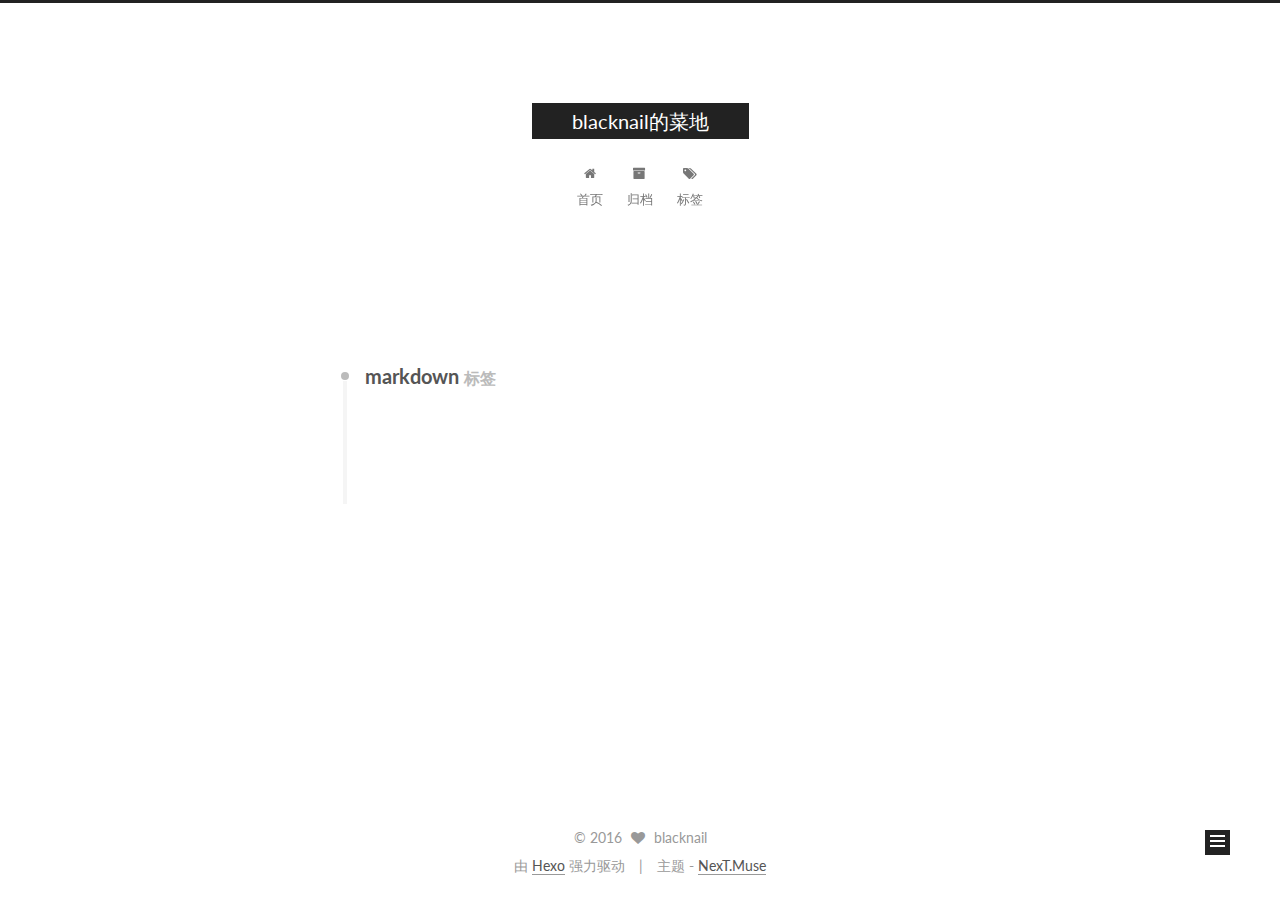
<file: tags/markdown/index.html>
<!doctype html>



  


<html class="theme-next muse use-motion" lang="zh-Hans">
<head>
  <meta charset="UTF-8"/>
<meta http-equiv="X-UA-Compatible" content="IE=edge" />
<meta name="viewport" content="width=device-width, initial-scale=1, maximum-scale=1"/>



<meta http-equiv="Cache-Control" content="no-transform" />
<meta http-equiv="Cache-Control" content="no-siteapp" />












  
  
  <link href="/lib/fancybox/source/jquery.fancybox.css?v=2.1.5" rel="stylesheet" type="text/css" />




  
  
  
  

  
    
    
  

  

  

  

  

  
    
    
    <link href="//fonts.googleapis.com/css?family=Lato:300,300italic,400,400italic,700,700italic&subset=latin,latin-ext" rel="stylesheet" type="text/css">
  






<link href="/lib/font-awesome/css/font-awesome.min.css?v=4.6.2" rel="stylesheet" type="text/css" />

<link href="/css/main.css?v=5.1.0" rel="stylesheet" type="text/css" />


  <meta name="keywords" content="Hexo, NexT" />








  <link rel="shortcut icon" type="image/x-icon" href="/favicon.ico?v=5.1.0" />






<meta property="og:type" content="website">
<meta property="og:title" content="blacknail的菜地">
<meta property="og:url" content="http://yoursite.com/tags/markdown/index.html">
<meta property="og:site_name" content="blacknail的菜地">
<meta name="twitter:card" content="summary">
<meta name="twitter:title" content="blacknail的菜地">



<script type="text/javascript" id="hexo.configurations">
  var NexT = window.NexT || {};
  var CONFIG = {
    root: '/',
    scheme: 'Muse',
    sidebar: {"position":"left","display":"post"},
    fancybox: true,
    motion: true,
    duoshuo: {
      userId: '0',
      author: '博主'
    },
    algolia: {
      applicationID: '',
      apiKey: '',
      indexName: '',
      hits: {"per_page":10},
      labels: {"input_placeholder":"Search for Posts","hits_empty":"We didn't find any results for the search: ${query}","hits_stats":"${hits} results found in ${time} ms"}
    }
  };
</script>



  <link rel="canonical" href="http://yoursite.com/tags/markdown/"/>





  <title> 标签: markdown | blacknail的菜地 </title>
</head>

<body itemscope itemtype="http://schema.org/WebPage" lang="zh-Hans">

  










  
  
    
  

  <div class="container one-collumn sidebar-position-left  ">
    <div class="headband"></div>

    <header id="header" class="header" itemscope itemtype="http://schema.org/WPHeader">
      <div class="header-inner"><div class="site-meta ">
  

  <div class="custom-logo-site-title">
    <a href="/"  class="brand" rel="start">
      <span class="logo-line-before"><i></i></span>
      <span class="site-title">blacknail的菜地</span>
      <span class="logo-line-after"><i></i></span>
    </a>
  </div>
  <p class="site-subtitle"></p>
</div>

<div class="site-nav-toggle">
  <button>
    <span class="btn-bar"></span>
    <span class="btn-bar"></span>
    <span class="btn-bar"></span>
  </button>
</div>

<nav class="site-nav">
  

  
    <ul id="menu" class="menu">
      
        
        <li class="menu-item menu-item-home">
          <a href="/" rel="section">
            
              <i class="menu-item-icon fa fa-fw fa-home"></i> <br />
            
            首页
          </a>
        </li>
      
        
        <li class="menu-item menu-item-archives">
          <a href="/archives" rel="section">
            
              <i class="menu-item-icon fa fa-fw fa-archive"></i> <br />
            
            归档
          </a>
        </li>
      
        
        <li class="menu-item menu-item-tags">
          <a href="/tags" rel="section">
            
              <i class="menu-item-icon fa fa-fw fa-tags"></i> <br />
            
            标签
          </a>
        </li>
      

      
    </ul>
  

  
</nav>



 </div>
    </header>

    <main id="main" class="main">
      <div class="main-inner">
        <div class="content-wrap">
          <div id="content" class="content">
            

  <div id="posts" class="posts-collapse">
    <div class="collection-title">
      <h2 >
        markdown
        <small>标签</small>
      </h2>
    </div>

    
      

  <article class="post post-type-normal" itemscope itemtype="http://schema.org/Article">
    <header class="post-header">

      <h1 class="post-title">
        
            <a class="post-title-link" href="/2016/12/01/art/" itemprop="url">
              
                <span itemprop="name">这是一篇markdown测试文章，用于测试markdown功能</span>
              
            </a>
        
      </h1>

      <div class="post-meta">
        <time class="post-time" itemprop="dateCreated"
              datetime="2016-12-01T11:00:02+08:00"
              content="2016-12-01" >
          12-01
        </time>
      </div>

    </header>
  </article>


    
  </div>

  


          </div>
          


          

        </div>
        
          
  
  <div class="sidebar-toggle">
    <div class="sidebar-toggle-line-wrap">
      <span class="sidebar-toggle-line sidebar-toggle-line-first"></span>
      <span class="sidebar-toggle-line sidebar-toggle-line-middle"></span>
      <span class="sidebar-toggle-line sidebar-toggle-line-last"></span>
    </div>
  </div>

  <aside id="sidebar" class="sidebar">
    <div class="sidebar-inner">

      

      

      <section class="site-overview sidebar-panel sidebar-panel-active">
        <div class="site-author motion-element" itemprop="author" itemscope itemtype="http://schema.org/Person">
          <img class="site-author-image" itemprop="image"
               src="/images/799985c95caa2ea05ce1beb320d279d0(1).jpg"
               alt="blacknail" />
          <p class="site-author-name" itemprop="name">blacknail</p>
          <p class="site-description motion-element" itemprop="description"></p>
        </div>
        <nav class="site-state motion-element">
          <div class="site-state-item site-state-posts">
            <a href="/archives">
              <span class="site-state-item-count">2</span>
              <span class="site-state-item-name">日志</span>
            </a>
          </div>

          
            <div class="site-state-item site-state-categories">
              
                <span class="site-state-item-count">2</span>
                <span class="site-state-item-name">分类</span>
              
            </div>
          

          
            <div class="site-state-item site-state-tags">
              <a href="/tags">
                <span class="site-state-item-count">4</span>
                <span class="site-state-item-name">标签</span>
              </a>
            </div>
          

        </nav>

        

        <div class="links-of-author motion-element">
          
        </div>

        
        

        
        

        


      </section>

      

    </div>
  </aside>


        
      </div>
    </main>

    <footer id="footer" class="footer">
      <div class="footer-inner">
        <div class="copyright" >
  
  &copy; 
  <span itemprop="copyrightYear">2016</span>
  <span class="with-love">
    <i class="fa fa-heart"></i>
  </span>
  <span class="author" itemprop="copyrightHolder">blacknail</span>
</div>


<div class="powered-by">
  由 <a class="theme-link" href="https://hexo.io">Hexo</a> 强力驱动
</div>

<div class="theme-info">
  主题 -
  <a class="theme-link" href="https://github.com/iissnan/hexo-theme-next">
    NexT.Muse
  </a>
</div>


        

        
      </div>
    </footer>

    <div class="back-to-top">
      <i class="fa fa-arrow-up"></i>
    </div>
  </div>

  

<script type="text/javascript">
  if (Object.prototype.toString.call(window.Promise) !== '[object Function]') {
    window.Promise = null;
  }
</script>









  



  
  <script type="text/javascript" src="/lib/jquery/index.js?v=2.1.3"></script>

  
  <script type="text/javascript" src="/lib/fastclick/lib/fastclick.min.js?v=1.0.6"></script>

  
  <script type="text/javascript" src="/lib/jquery_lazyload/jquery.lazyload.js?v=1.9.7"></script>

  
  <script type="text/javascript" src="/lib/velocity/velocity.min.js?v=1.2.1"></script>

  
  <script type="text/javascript" src="/lib/velocity/velocity.ui.min.js?v=1.2.1"></script>

  
  <script type="text/javascript" src="/lib/fancybox/source/jquery.fancybox.pack.js?v=2.1.5"></script>


  


  <script type="text/javascript" src="/js/src/utils.js?v=5.1.0"></script>

  <script type="text/javascript" src="/js/src/motion.js?v=5.1.0"></script>



  
  

  

  


  <script type="text/javascript" src="/js/src/bootstrap.js?v=5.1.0"></script>



  



  




	




  
  

  

  

  

  


</body>
</html>
</file>
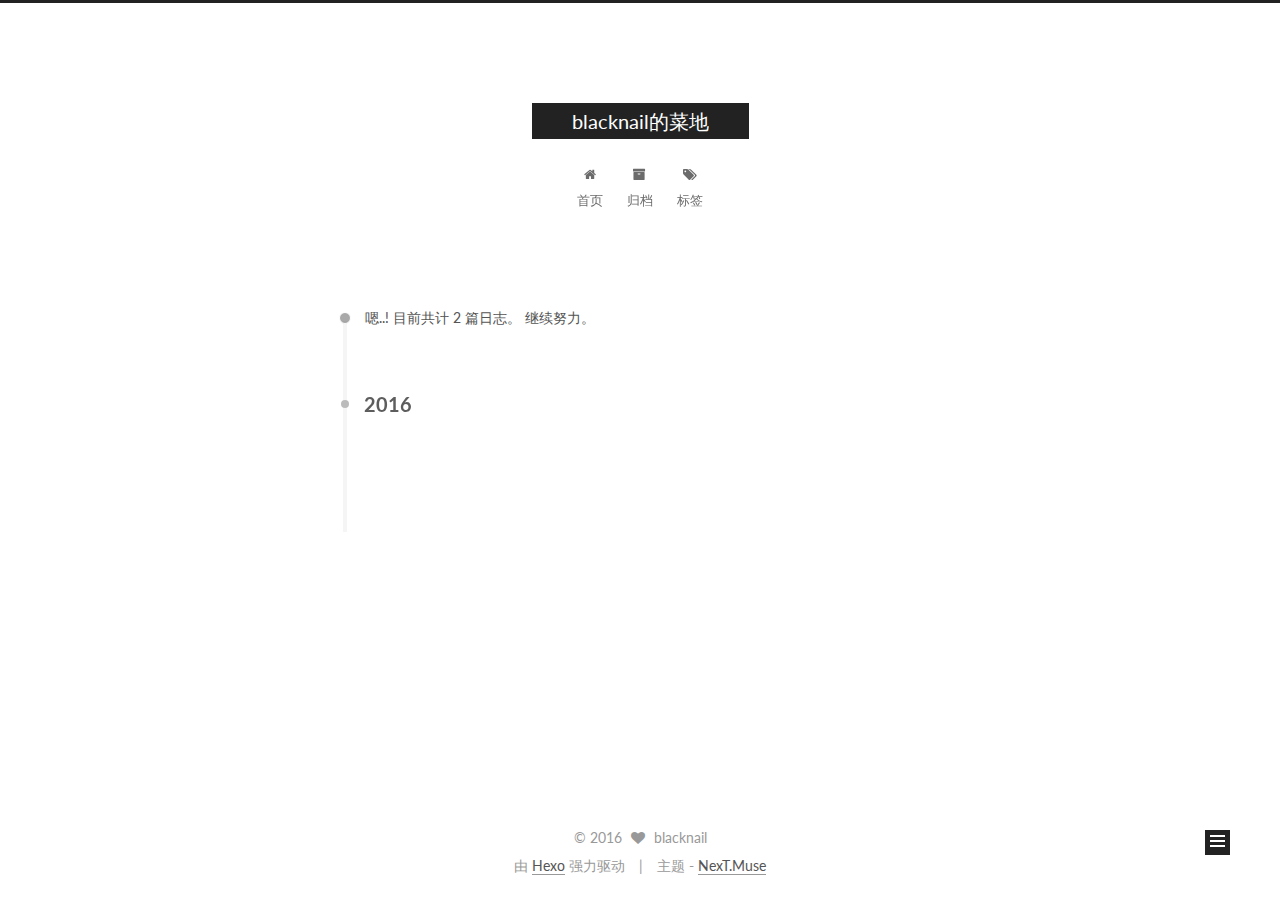
<file: archives/2016/11/index.html>
<!doctype html>



  


<html class="theme-next muse use-motion" lang="zh-Hans">
<head>
  <meta charset="UTF-8"/>
<meta http-equiv="X-UA-Compatible" content="IE=edge" />
<meta name="viewport" content="width=device-width, initial-scale=1, maximum-scale=1"/>



<meta http-equiv="Cache-Control" content="no-transform" />
<meta http-equiv="Cache-Control" content="no-siteapp" />












  
  
  <link href="/lib/fancybox/source/jquery.fancybox.css?v=2.1.5" rel="stylesheet" type="text/css" />




  
  
  
  

  
    
    
  

  

  

  

  

  
    
    
    <link href="//fonts.googleapis.com/css?family=Lato:300,300italic,400,400italic,700,700italic&subset=latin,latin-ext" rel="stylesheet" type="text/css">
  






<link href="/lib/font-awesome/css/font-awesome.min.css?v=4.6.2" rel="stylesheet" type="text/css" />

<link href="/css/main.css?v=5.1.0" rel="stylesheet" type="text/css" />


  <meta name="keywords" content="Hexo, NexT" />








  <link rel="shortcut icon" type="image/x-icon" href="/favicon.ico?v=5.1.0" />






<meta property="og:type" content="website">
<meta property="og:title" content="blacknail的菜地">
<meta property="og:url" content="http://yoursite.com/archives/2016/11/index.html">
<meta property="og:site_name" content="blacknail的菜地">
<meta name="twitter:card" content="summary">
<meta name="twitter:title" content="blacknail的菜地">



<script type="text/javascript" id="hexo.configurations">
  var NexT = window.NexT || {};
  var CONFIG = {
    root: '/',
    scheme: 'Muse',
    sidebar: {"position":"left","display":"post"},
    fancybox: true,
    motion: true,
    duoshuo: {
      userId: '0',
      author: '博主'
    },
    algolia: {
      applicationID: '',
      apiKey: '',
      indexName: '',
      hits: {"per_page":10},
      labels: {"input_placeholder":"Search for Posts","hits_empty":"We didn't find any results for the search: ${query}","hits_stats":"${hits} results found in ${time} ms"}
    }
  };
</script>



  <link rel="canonical" href="http://yoursite.com/archives/2016/11/"/>





  <title> 归档 | blacknail的菜地 </title>
</head>

<body itemscope itemtype="http://schema.org/WebPage" lang="zh-Hans">

  










  
  
    
  

  <div class="container one-collumn sidebar-position-left  page-archive  ">
    <div class="headband"></div>

    <header id="header" class="header" itemscope itemtype="http://schema.org/WPHeader">
      <div class="header-inner"><div class="site-meta ">
  

  <div class="custom-logo-site-title">
    <a href="/"  class="brand" rel="start">
      <span class="logo-line-before"><i></i></span>
      <span class="site-title">blacknail的菜地</span>
      <span class="logo-line-after"><i></i></span>
    </a>
  </div>
  <p class="site-subtitle"></p>
</div>

<div class="site-nav-toggle">
  <button>
    <span class="btn-bar"></span>
    <span class="btn-bar"></span>
    <span class="btn-bar"></span>
  </button>
</div>

<nav class="site-nav">
  

  
    <ul id="menu" class="menu">
      
        
        <li class="menu-item menu-item-home">
          <a href="/" rel="section">
            
              <i class="menu-item-icon fa fa-fw fa-home"></i> <br />
            
            首页
          </a>
        </li>
      
        
        <li class="menu-item menu-item-archives">
          <a href="/archives" rel="section">
            
              <i class="menu-item-icon fa fa-fw fa-archive"></i> <br />
            
            归档
          </a>
        </li>
      
        
        <li class="menu-item menu-item-tags">
          <a href="/tags" rel="section">
            
              <i class="menu-item-icon fa fa-fw fa-tags"></i> <br />
            
            标签
          </a>
        </li>
      

      
    </ul>
  

  
</nav>



 </div>
    </header>

    <main id="main" class="main">
      <div class="main-inner">
        <div class="content-wrap">
          <div id="content" class="content">
            

  <section id="posts" class="posts-collapse">
    <span class="archive-move-on"></span>

    <span class="archive-page-counter">
      
      
      
        
      
      嗯..! 目前共计 2 篇日志。 继续努力。
    </span>

    

      
      
      

      
        
        <div class="collection-title">
          <h2 class="archive-year motion-element" id="archive-year-2016">2016</h2>
        </div>
      
      

      

  <article class="post post-type-normal" itemscope itemtype="http://schema.org/Article">
    <header class="post-header">

      <h1 class="post-title">
        
            <a class="post-title-link" href="/2016/11/30/hello-world/" itemprop="url">
              
                <span itemprop="name">Hello World</span>
              
            </a>
        
      </h1>

      <div class="post-meta">
        <time class="post-time" itemprop="dateCreated"
              datetime="2016-11-30T20:15:43+08:00"
              content="2016-11-30" >
          11-30
        </time>
      </div>

    </header>
  </article>



    

  </section>

  



          </div>
          


          

        </div>
        
          
  
  <div class="sidebar-toggle">
    <div class="sidebar-toggle-line-wrap">
      <span class="sidebar-toggle-line sidebar-toggle-line-first"></span>
      <span class="sidebar-toggle-line sidebar-toggle-line-middle"></span>
      <span class="sidebar-toggle-line sidebar-toggle-line-last"></span>
    </div>
  </div>

  <aside id="sidebar" class="sidebar">
    <div class="sidebar-inner">

      

      

      <section class="site-overview sidebar-panel sidebar-panel-active">
        <div class="site-author motion-element" itemprop="author" itemscope itemtype="http://schema.org/Person">
          <img class="site-author-image" itemprop="image"
               src="/images/799985c95caa2ea05ce1beb320d279d0(1).jpg"
               alt="blacknail" />
          <p class="site-author-name" itemprop="name">blacknail</p>
          <p class="site-description motion-element" itemprop="description"></p>
        </div>
        <nav class="site-state motion-element">
          <div class="site-state-item site-state-posts">
            <a href="/archives">
              <span class="site-state-item-count">2</span>
              <span class="site-state-item-name">日志</span>
            </a>
          </div>

          
            <div class="site-state-item site-state-categories">
              
                <span class="site-state-item-count">2</span>
                <span class="site-state-item-name">分类</span>
              
            </div>
          

          
            <div class="site-state-item site-state-tags">
              <a href="/tags">
                <span class="site-state-item-count">4</span>
                <span class="site-state-item-name">标签</span>
              </a>
            </div>
          

        </nav>

        

        <div class="links-of-author motion-element">
          
        </div>

        
        

        
        

        


      </section>

      

    </div>
  </aside>


        
      </div>
    </main>

    <footer id="footer" class="footer">
      <div class="footer-inner">
        <div class="copyright" >
  
  &copy; 
  <span itemprop="copyrightYear">2016</span>
  <span class="with-love">
    <i class="fa fa-heart"></i>
  </span>
  <span class="author" itemprop="copyrightHolder">blacknail</span>
</div>


<div class="powered-by">
  由 <a class="theme-link" href="https://hexo.io">Hexo</a> 强力驱动
</div>

<div class="theme-info">
  主题 -
  <a class="theme-link" href="https://github.com/iissnan/hexo-theme-next">
    NexT.Muse
  </a>
</div>


        

        
      </div>
    </footer>

    <div class="back-to-top">
      <i class="fa fa-arrow-up"></i>
    </div>
  </div>

  

<script type="text/javascript">
  if (Object.prototype.toString.call(window.Promise) !== '[object Function]') {
    window.Promise = null;
  }
</script>









  



  
  <script type="text/javascript" src="/lib/jquery/index.js?v=2.1.3"></script>

  
  <script type="text/javascript" src="/lib/fastclick/lib/fastclick.min.js?v=1.0.6"></script>

  
  <script type="text/javascript" src="/lib/jquery_lazyload/jquery.lazyload.js?v=1.9.7"></script>

  
  <script type="text/javascript" src="/lib/velocity/velocity.min.js?v=1.2.1"></script>

  
  <script type="text/javascript" src="/lib/velocity/velocity.ui.min.js?v=1.2.1"></script>

  
  <script type="text/javascript" src="/lib/fancybox/source/jquery.fancybox.pack.js?v=2.1.5"></script>


  


  <script type="text/javascript" src="/js/src/utils.js?v=5.1.0"></script>

  <script type="text/javascript" src="/js/src/motion.js?v=5.1.0"></script>



  
  

  
  
    <script type="text/javascript" id="motion.page.archive">
      $('.archive-year').velocity('transition.slideLeftIn');
    </script>
  


  


  <script type="text/javascript" src="/js/src/bootstrap.js?v=5.1.0"></script>



  



  




	




  
  

  

  

  

  


</body>
</html>
</file>
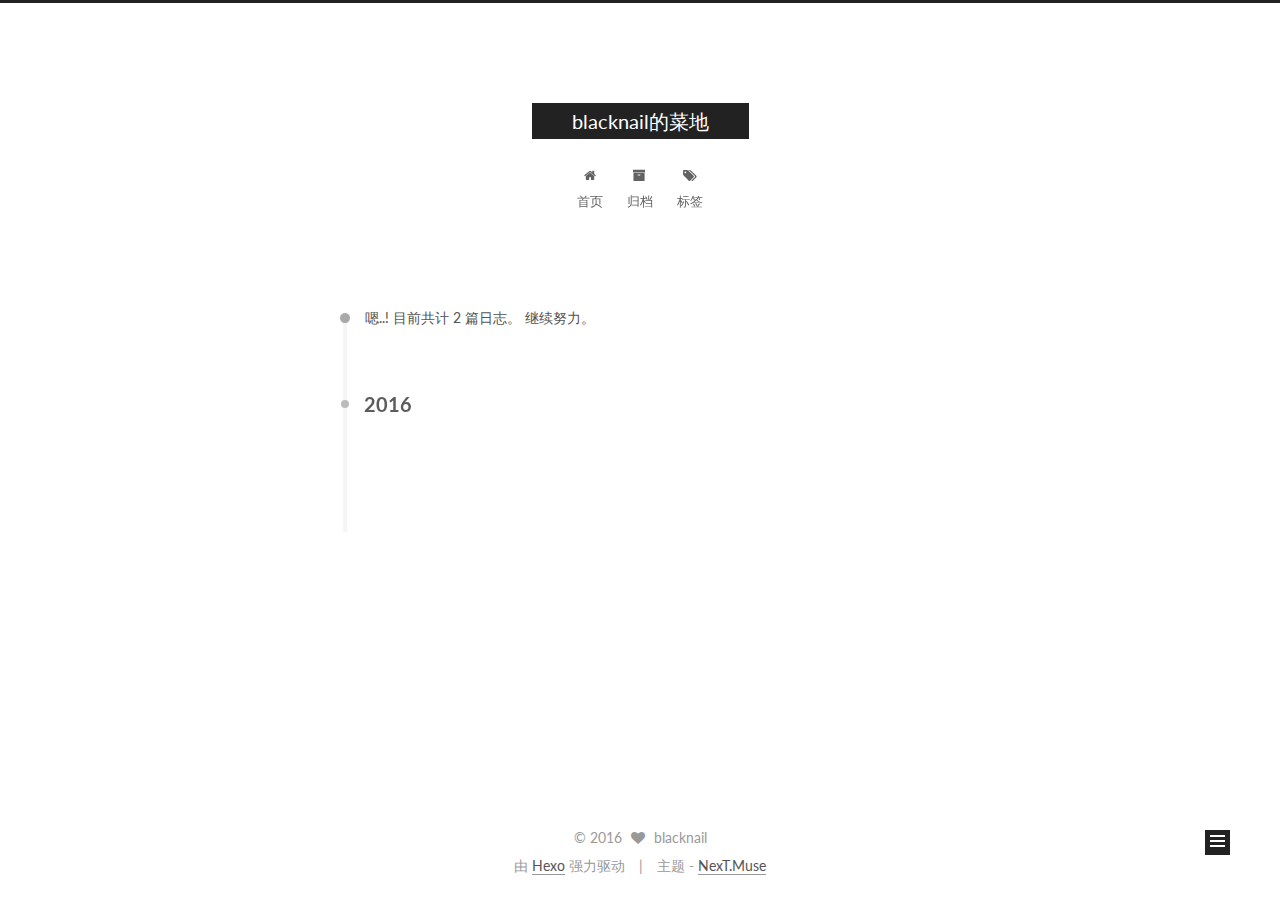
<file: archives/2016/12/index.html>
<!doctype html>



  


<html class="theme-next muse use-motion" lang="zh-Hans">
<head>
  <meta charset="UTF-8"/>
<meta http-equiv="X-UA-Compatible" content="IE=edge" />
<meta name="viewport" content="width=device-width, initial-scale=1, maximum-scale=1"/>



<meta http-equiv="Cache-Control" content="no-transform" />
<meta http-equiv="Cache-Control" content="no-siteapp" />












  
  
  <link href="/lib/fancybox/source/jquery.fancybox.css?v=2.1.5" rel="stylesheet" type="text/css" />




  
  
  
  

  
    
    
  

  

  

  

  

  
    
    
    <link href="//fonts.googleapis.com/css?family=Lato:300,300italic,400,400italic,700,700italic&subset=latin,latin-ext" rel="stylesheet" type="text/css">
  






<link href="/lib/font-awesome/css/font-awesome.min.css?v=4.6.2" rel="stylesheet" type="text/css" />

<link href="/css/main.css?v=5.1.0" rel="stylesheet" type="text/css" />


  <meta name="keywords" content="Hexo, NexT" />








  <link rel="shortcut icon" type="image/x-icon" href="/favicon.ico?v=5.1.0" />






<meta property="og:type" content="website">
<meta property="og:title" content="blacknail的菜地">
<meta property="og:url" content="http://yoursite.com/archives/2016/12/index.html">
<meta property="og:site_name" content="blacknail的菜地">
<meta name="twitter:card" content="summary">
<meta name="twitter:title" content="blacknail的菜地">



<script type="text/javascript" id="hexo.configurations">
  var NexT = window.NexT || {};
  var CONFIG = {
    root: '/',
    scheme: 'Muse',
    sidebar: {"position":"left","display":"post"},
    fancybox: true,
    motion: true,
    duoshuo: {
      userId: '0',
      author: '博主'
    },
    algolia: {
      applicationID: '',
      apiKey: '',
      indexName: '',
      hits: {"per_page":10},
      labels: {"input_placeholder":"Search for Posts","hits_empty":"We didn't find any results for the search: ${query}","hits_stats":"${hits} results found in ${time} ms"}
    }
  };
</script>



  <link rel="canonical" href="http://yoursite.com/archives/2016/12/"/>





  <title> 归档 | blacknail的菜地 </title>
</head>

<body itemscope itemtype="http://schema.org/WebPage" lang="zh-Hans">

  










  
  
    
  

  <div class="container one-collumn sidebar-position-left  page-archive  ">
    <div class="headband"></div>

    <header id="header" class="header" itemscope itemtype="http://schema.org/WPHeader">
      <div class="header-inner"><div class="site-meta ">
  

  <div class="custom-logo-site-title">
    <a href="/"  class="brand" rel="start">
      <span class="logo-line-before"><i></i></span>
      <span class="site-title">blacknail的菜地</span>
      <span class="logo-line-after"><i></i></span>
    </a>
  </div>
  <p class="site-subtitle"></p>
</div>

<div class="site-nav-toggle">
  <button>
    <span class="btn-bar"></span>
    <span class="btn-bar"></span>
    <span class="btn-bar"></span>
  </button>
</div>

<nav class="site-nav">
  

  
    <ul id="menu" class="menu">
      
        
        <li class="menu-item menu-item-home">
          <a href="/" rel="section">
            
              <i class="menu-item-icon fa fa-fw fa-home"></i> <br />
            
            首页
          </a>
        </li>
      
        
        <li class="menu-item menu-item-archives">
          <a href="/archives" rel="section">
            
              <i class="menu-item-icon fa fa-fw fa-archive"></i> <br />
            
            归档
          </a>
        </li>
      
        
        <li class="menu-item menu-item-tags">
          <a href="/tags" rel="section">
            
              <i class="menu-item-icon fa fa-fw fa-tags"></i> <br />
            
            标签
          </a>
        </li>
      

      
    </ul>
  

  
</nav>



 </div>
    </header>

    <main id="main" class="main">
      <div class="main-inner">
        <div class="content-wrap">
          <div id="content" class="content">
            

  <section id="posts" class="posts-collapse">
    <span class="archive-move-on"></span>

    <span class="archive-page-counter">
      
      
      
        
      
      嗯..! 目前共计 2 篇日志。 继续努力。
    </span>

    

      
      
      

      
        
        <div class="collection-title">
          <h2 class="archive-year motion-element" id="archive-year-2016">2016</h2>
        </div>
      
      

      

  <article class="post post-type-normal" itemscope itemtype="http://schema.org/Article">
    <header class="post-header">

      <h1 class="post-title">
        
            <a class="post-title-link" href="/2016/12/01/art/" itemprop="url">
              
                <span itemprop="name">这是一篇markdown测试文章，用于测试markdown功能</span>
              
            </a>
        
      </h1>

      <div class="post-meta">
        <time class="post-time" itemprop="dateCreated"
              datetime="2016-12-01T11:00:02+08:00"
              content="2016-12-01" >
          12-01
        </time>
      </div>

    </header>
  </article>



    

  </section>

  



          </div>
          


          

        </div>
        
          
  
  <div class="sidebar-toggle">
    <div class="sidebar-toggle-line-wrap">
      <span class="sidebar-toggle-line sidebar-toggle-line-first"></span>
      <span class="sidebar-toggle-line sidebar-toggle-line-middle"></span>
      <span class="sidebar-toggle-line sidebar-toggle-line-last"></span>
    </div>
  </div>

  <aside id="sidebar" class="sidebar">
    <div class="sidebar-inner">

      

      

      <section class="site-overview sidebar-panel sidebar-panel-active">
        <div class="site-author motion-element" itemprop="author" itemscope itemtype="http://schema.org/Person">
          <img class="site-author-image" itemprop="image"
               src="/images/799985c95caa2ea05ce1beb320d279d0(1).jpg"
               alt="blacknail" />
          <p class="site-author-name" itemprop="name">blacknail</p>
          <p class="site-description motion-element" itemprop="description"></p>
        </div>
        <nav class="site-state motion-element">
          <div class="site-state-item site-state-posts">
            <a href="/archives">
              <span class="site-state-item-count">2</span>
              <span class="site-state-item-name">日志</span>
            </a>
          </div>

          
            <div class="site-state-item site-state-categories">
              
                <span class="site-state-item-count">2</span>
                <span class="site-state-item-name">分类</span>
              
            </div>
          

          
            <div class="site-state-item site-state-tags">
              <a href="/tags">
                <span class="site-state-item-count">4</span>
                <span class="site-state-item-name">标签</span>
              </a>
            </div>
          

        </nav>

        

        <div class="links-of-author motion-element">
          
        </div>

        
        

        
        

        


      </section>

      

    </div>
  </aside>


        
      </div>
    </main>

    <footer id="footer" class="footer">
      <div class="footer-inner">
        <div class="copyright" >
  
  &copy; 
  <span itemprop="copyrightYear">2016</span>
  <span class="with-love">
    <i class="fa fa-heart"></i>
  </span>
  <span class="author" itemprop="copyrightHolder">blacknail</span>
</div>


<div class="powered-by">
  由 <a class="theme-link" href="https://hexo.io">Hexo</a> 强力驱动
</div>

<div class="theme-info">
  主题 -
  <a class="theme-link" href="https://github.com/iissnan/hexo-theme-next">
    NexT.Muse
  </a>
</div>


        

        
      </div>
    </footer>

    <div class="back-to-top">
      <i class="fa fa-arrow-up"></i>
    </div>
  </div>

  

<script type="text/javascript">
  if (Object.prototype.toString.call(window.Promise) !== '[object Function]') {
    window.Promise = null;
  }
</script>









  



  
  <script type="text/javascript" src="/lib/jquery/index.js?v=2.1.3"></script>

  
  <script type="text/javascript" src="/lib/fastclick/lib/fastclick.min.js?v=1.0.6"></script>

  
  <script type="text/javascript" src="/lib/jquery_lazyload/jquery.lazyload.js?v=1.9.7"></script>

  
  <script type="text/javascript" src="/lib/velocity/velocity.min.js?v=1.2.1"></script>

  
  <script type="text/javascript" src="/lib/velocity/velocity.ui.min.js?v=1.2.1"></script>

  
  <script type="text/javascript" src="/lib/fancybox/source/jquery.fancybox.pack.js?v=2.1.5"></script>


  


  <script type="text/javascript" src="/js/src/utils.js?v=5.1.0"></script>

  <script type="text/javascript" src="/js/src/motion.js?v=5.1.0"></script>



  
  

  
  
    <script type="text/javascript" id="motion.page.archive">
      $('.archive-year').velocity('transition.slideLeftIn');
    </script>
  


  


  <script type="text/javascript" src="/js/src/bootstrap.js?v=5.1.0"></script>



  



  




	




  
  

  

  

  

  


</body>
</html>
</file>
<file: css/main.css>
/* normalize.css v3.0.2 | MIT License | git.io/normalize */
html {
  font-family: sans-serif; /* 1 */
  -ms-text-size-adjust: 100%; /* 2 */
  -webkit-text-size-adjust: 100%; /* 2 */
}
body {
  margin: 0;
}
article,
aside,
details,
figcaption,
figure,
footer,
header,
hgroup,
main,
menu,
nav,
section,
summary {
  display: block;
}
audio,
canvas,
progress,
video {
  display: inline-block; /* 1 */
  vertical-align: baseline; /* 2 */
}
audio:not([controls]) {
  display: none;
  height: 0;
}
[hidden],
template {
  display: none;
}
a {
  background-color: transparent;
}
a:active,
a:hover {
  outline: 0;
}
abbr[title] {
  border-bottom: 1px dotted;
}
b,
strong {
  font-weight: bold;
}
dfn {
  font-style: italic;
}
h1 {
  font-size: 2em;
  margin: 0.67em 0;
}
mark {
  background: #ff0;
  color: #000;
}
small {
  font-size: 80%;
}
sub,
sup {
  font-size: 75%;
  line-height: 0;
  position: relative;
  vertical-align: baseline;
}
sup {
  top: -0.5em;
}
sub {
  bottom: -0.25em;
}
img {
  border: 0;
}
svg:not(:root) {
  overflow: hidden;
}
figure {
  margin: 1em 40px;
}
hr {
  -moz-box-sizing: content-box;
  box-sizing: content-box;
  height: 0;
}
pre {
  overflow: auto;
}
code,
kbd,
pre,
samp {
  font-family: monospace, monospace;
  font-size: 1em;
}
button,
input,
optgroup,
select,
textarea {
  color: inherit; /* 1 */
  font: inherit; /* 2 */
  margin: 0; /* 3 */
}
button {
  overflow: visible;
}
button,
select {
  text-transform: none;
}
button,
html input[type="button"],
input[type="reset"],
input[type="submit"] {
  -webkit-appearance: button; /* 2 */
  cursor: pointer; /* 3 */
}
button[disabled],
html input[disabled] {
  cursor: default;
}
button::-moz-focus-inner,
input::-moz-focus-inner {
  border: 0;
  padding: 0;
}
input {
  line-height: normal;
}
input[type="checkbox"],
input[type="radio"] {
  box-sizing: border-box; /* 1 */
  padding: 0; /* 2 */
}
input[type="number"]::-webkit-inner-spin-button,
input[type="number"]::-webkit-outer-spin-button {
  height: auto;
}
input[type="search"] {
  -webkit-appearance: textfield; /* 1 */
  -moz-box-sizing: content-box;
  -webkit-box-sizing: content-box; /* 2 */
  box-sizing: content-box;
}
input[type="search"]::-webkit-search-cancel-button,
input[type="search"]::-webkit-search-decoration {
  -webkit-appearance: none;
}
fieldset {
  border: 1px solid #c0c0c0;
  margin: 0 2px;
  padding: 0.35em 0.625em 0.75em;
}
legend {
  border: 0; /* 1 */
  padding: 0; /* 2 */
}
textarea {
  overflow: auto;
}
optgroup {
  font-weight: bold;
}
table {
  border-collapse: collapse;
  border-spacing: 0;
}
td,
th {
  padding: 0;
}
::selection {
  background: #262a30;
  color: #fff;
}
body {
  position: relative;
  font-family: 'Lato', "PingFang SC", "Microsoft YaHei", sans-serif;
  font-size: 14px;
  line-height: 2;
  color: #555;
  background: #fff;
}
@media (max-width: 767px) {
  body {
    padding-right: 0 !important;
  }
}
@media (min-width: 768px) and (max-width: 991px) {
  body {
    padding-right: 0 !important;
  }
}
@media (min-width: 1600px) {
  body {
    font-size: 16px;
  }
}
h1,
h2,
h3,
h4,
h5,
h6 {
  margin: 0;
  padding: 0;
  font-weight: bold;
  line-height: 1.5;
  font-family: 'Lato', "PingFang SC", "Microsoft YaHei", sans-serif;
}
h2,
h3,
h4,
h5,
h6 {
  margin: 20px 0 15px;
}
h1 {
  font-size: 22px;
}
@media (max-width: 767px) {
  h1 {
    font-size: 18px;
  }
}
h2 {
  font-size: 20px;
}
@media (max-width: 767px) {
  h2 {
    font-size: 16px;
  }
}
h3 {
  font-size: 18px;
}
@media (max-width: 767px) {
  h3 {
    font-size: 14px;
  }
}
h4 {
  font-size: 16px;
}
@media (max-width: 767px) {
  h4 {
    font-size: 12px;
  }
}
h5 {
  font-size: 14px;
}
@media (max-width: 767px) {
  h5 {
    font-size: 10px;
  }
}
h6 {
  font-size: 12px;
}
@media (max-width: 767px) {
  h6 {
    font-size: 8px;
  }
}
p {
  margin: 0 0 25px 0;
}
a {
  color: #555;
  text-decoration: none;
  border-bottom: 1px solid #999;
  word-wrap: break-word;
}
a:hover {
  color: #222;
  border-bottom-color: #222;
}
ul {
  list-style: none;
}
blockquote {
  margin: 0;
  padding: 0;
}
img {
  display: block;
  margin: auto;
  max-width: 100%;
  height: auto;
}
hr {
  margin: 40px 0;
  height: 3px;
  border: none;
  background-color: #ddd;
  background-image: repeating-linear-gradient(-45deg, #fff, #fff 4px, transparent 4px, transparent 8px);
}
blockquote {
  padding: 0 15px;
  color: #666;
  border-left: 4px solid #ddd;
}
blockquote cite::before {
  content: "-";
  padding: 0 5px;
}
dt {
  font-weight: 700;
}
dd {
  margin: 0;
  padding: 0;
}
.text-left {
  text-align: left;
}
.text-center {
  text-align: center;
}
.text-right {
  text-align: right;
}
.text-justify {
  text-align: justify;
}
.text-nowrap {
  white-space: nowrap;
}
.text-lowercase {
  text-transform: lowercase;
}
.text-uppercase {
  text-transform: uppercase;
}
.text-capitalize {
  text-transform: capitalize;
}
.center-block {
  display: block;
  margin-left: auto;
  margin-right: auto;
}
.clearfix:before,
.clearfix:after {
  content: " ";
  display: table;
}
.clearfix:after {
  clear: both;
}
.pullquote {
  width: 45%;
}
.pullquote.left {
  float: left;
  margin-left: 5px;
  margin-right: 10px;
}
.pullquote.right {
  float: right;
  margin-left: 10px;
  margin-right: 5px;
}
.affix.affix.affix {
  position: fixed;
}
.translation {
  margin-top: -20px;
  font-size: 14px;
  color: #999;
}
.scrollbar-measure {
  width: 100px;
  height: 100px;
  overflow: scroll;
  position: absolute;
  top: -9999px;
}
.use-motion .motion-element {
  opacity: 0;
}
#local-search-input {
  padding: 3px;
  border: none;
  text-indent: 14px;
  border-radius: 0;
  width: 140px;
  outline: none;
  border-bottom: 1px solid #999;
  background: inherit;
  opacity: 0.5;
}
#local-search-input:focus {
  opacity: 1;
}
.search-icon {
  position: absolute;
  top: 9px;
}
table {
  margin: 20px 0;
  width: 100%;
  border-collapse: collapse;
  border-spacing: 0;
  border: 1px solid #ddd;
  font-size: 14px;
  table-layout: fixed;
  word-wrap: break-all;
}
table>tbody>tr:nth-of-type(odd) {
  background-color: #f9f9f9;
}
table>tbody>tr:hover {
  background-color: #f5f5f5;
}
caption,
th,
td {
  padding: 8px;
  text-align: left;
  vertical-align: middle;
  font-weight: normal;
}
th,
td {
  border-bottom: 3px solid #ddd;
  border-right: 1px solid #eee;
}
th {
  padding-bottom: 10px;
  font-weight: 700;
}
td {
  border-bottom-width: 1px;
}
html,
body {
  height: 100%;
}
.container {
  position: relative;
  min-height: 100%;
}
.header-inner {
  margin: 0 auto;
  padding: 100px 0 70px;
  width: 700px;
}
@media (min-width: 1600px) {
  .container .header-inner {
    width: 900px;
  }
}
.main {
  padding-bottom: 150px;
}
.main-inner {
  margin: 0 auto;
  width: 700px;
}
@media (min-width: 1600px) {
  .container .main-inner {
    width: 900px;
  }
}
.footer {
  position: absolute;
  left: 0;
  bottom: 0;
  width: 100%;
  min-height: 50px;
}
.footer-inner {
  box-sizing: border-box;
  margin: 20px auto;
  width: 700px;
}
@media (min-width: 1600px) {
  .container .footer-inner {
    width: 900px;
  }
}
pre,
.highlight {
  overflow: auto;
  margin: 20px 0;
  padding: 0;
  font-size: 13px;
  color: #4d4d4c;
  background: #f7f7f7;
  line-height: 1.6;
}
pre,
code {
  font-family: consolas, Menlo, "PingFang SC", "Microsoft YaHei", monospace;
}
code {
  padding: 2px 4px;
  word-wrap: break-word;
  color: #4d4d4c;
  background: #f7f7f7;
  border-radius: 3px;
  font-size: 13px;
}
pre code {
  padding: 0;
  color: #4d4d4c;
  background: none;
  text-shadow: none;
}
.highlight {
  border-radius: 1px;
}
.highlight pre {
  border: none;
  margin: 0;
  padding: 10px 0;
}
.highlight table {
  margin: 0;
  width: auto;
  border: none;
}
.highlight td {
  border: none;
  padding: 0;
}
.highlight figcaption {
  font-size: 1em;
  color: #4d4d4c;
  line-height: 1em;
  margin-bottom: 1em;
}
.highlight figcaption:before,
.highlight figcaption:after {
  content: " ";
  display: table;
}
.highlight figcaption:after {
  clear: both;
}
.highlight figcaption a {
  float: right;
  color: #4d4d4c;
}
.highlight figcaption a:hover {
  border-bottom-color: #4d4d4c;
}
.highlight .gutter pre {
  padding-left: 10px;
  padding-right: 10px;
  color: #869194;
  text-align: right;
  background-color: #eff2f3;
}
.highlight .code pre {
  padding-left: 10px;
  padding-right: 10px;
  background-color: #f7f7f7;
}
.highlight .line {
  height: 20px;
}
.gutter {
  -webkit-user-select: none;
  -moz-user-select: none;
  -ms-user-select: none;
  user-select: none;
}
.gist table {
  width: auto;
}
.gist table td {
  border: none;
}
pre .deletion {
  background: #fdd;
}
pre .addition {
  background: #dfd;
}
pre .meta {
  color: #8959a8;
}
pre .comment {
  color: #8e908c;
}
pre .variable,
pre .attribute,
pre .tag,
pre .regexp,
pre .ruby .constant,
pre .xml .tag .title,
pre .xml .pi,
pre .xml .doctype,
pre .html .doctype,
pre .css .id,
pre .css .class,
pre .css .pseudo {
  color: #c82829;
}
pre .number,
pre .preprocessor,
pre .built_in,
pre .literal,
pre .params,
pre .constant,
pre .command {
  color: #f5871f;
}
pre .ruby .class .title,
pre .css .rules .attribute,
pre .string,
pre .value,
pre .inheritance,
pre .header,
pre .ruby .symbol,
pre .xml .cdata,
pre .special,
pre .number,
pre .formula {
  color: #718c00;
}
pre .title,
pre .css .hexcolor {
  color: #3e999f;
}
pre .function,
pre .python .decorator,
pre .python .title,
pre .ruby .function .title,
pre .ruby .title .keyword,
pre .perl .sub,
pre .javascript .title,
pre .coffeescript .title {
  color: #4271ae;
}
pre .keyword,
pre .javascript .function {
  color: #8959a8;
}
.full-image.full-image.full-image {
  border: none;
  max-width: 100%;
  width: auto;
  margin: 20px auto;
}
@media (min-width: 992px) {
  .full-image.full-image.full-image {
    max-width: none;
    width: 126%;
    margin: 0 -13%;
  }
}
.blockquote-center,
.page-home .post-type-quote blockquote,
.page-post-detail .post-type-quote blockquote {
  position: relative;
  margin: 40px 0;
  padding: 0;
  border-left: none;
  text-align: center;
}
.blockquote-center::before,
.page-home .post-type-quote blockquote::before,
.page-post-detail .post-type-quote blockquote::before,
.blockquote-center::after,
.page-home .post-type-quote blockquote::after,
.page-post-detail .post-type-quote blockquote::after {
  position: absolute;
  content: ' ';
  display: block;
  width: 100%;
  height: 24px;
  opacity: 0.2;
  background-repeat: no-repeat;
  background-position: 0 -6px;
  background-size: 22px 22px;
}
.blockquote-center::before,
.page-home .post-type-quote blockquote::before,
.page-post-detail .post-type-quote blockquote::before {
  top: -20px;
  background-image: url("../images/quote-l.svg");
  border-top: 1px solid #ccc;
}
.blockquote-center::after,
.page-home .post-type-quote blockquote::after,
.page-post-detail .post-type-quote blockquote::after {
  bottom: -20px;
  background-image: url("../images/quote-r.svg");
  border-bottom: 1px solid #ccc;
  background-position: 100% 8px;
}
.blockquote-center p,
.page-home .post-type-quote blockquote p,
.page-post-detail .post-type-quote blockquote p,
.blockquote-center div,
.page-home .post-type-quote blockquote div,
.page-post-detail .post-type-quote blockquote div {
  text-align: center;
}
.post .post-body .group-picture img {
  box-sizing: border-box;
  padding: 0 3px;
  border: none;
}
.post .group-picture-row {
  overflow: hidden;
  margin-top: 6px;
}
.post .group-picture-row:first-child {
  margin-top: 0;
}
.post .group-picture-column {
  float: left;
}
.page-post-detail .post-body .group-picture-column {
  float: none;
  margin-top: 10px;
  width: auto !important;
}
.page-post-detail .post-body .group-picture-column img {
  margin: 0 auto;
}
.page-archive .group-picture-container {
  overflow: hidden;
}
.page-archive .group-picture-row {
  float: left;
}
.page-archive .group-picture-row:first-child {
  margin-top: 6px;
}
.page-archive .group-picture-column {
  max-width: 150px;
  max-height: 150px;
}
.note {
  padding: 20px;
  margin: 20px 0;
  border: 1px solid #eee;
  border-left-width: 5px;
  border-radius: 3px;
}
.note h2,
.note h3,
.note h4,
.note h5,
.note h6 {
  margin-top: 0;
  margin-bottom: 5px;
}
.note p:last-child {
  margin-bottom: 0;
}
.note code {
  border-radius: 3px;
}
.note+.note {
  margin-top: -5px;
}
.default {
  border-left-color: #777;
}
.default h2,
.default h3,
.default h4,
.default h5,
.default h6 {
  color: #777;
}
.primary {
  border-left-color: #428bca;
}
.primary h2,
.primary h3,
.primary h4,
.primary h5,
.primary h6 {
  color: #428bca;
}
.success {
  border-left-color: #5cb85c;
}
.success h2,
.success h3,
.success h4,
.success h5,
.success h6 {
  color: #5cb85c;
}
.danger {
  border-left-color: #d9534f;
}
.danger h2,
.danger h3,
.danger h4,
.danger h5,
.danger h6 {
  color: #d9534f;
}
.warning {
  border-left-color: #f0ad4e;
}
.warning h2,
.warning h3,
.warning h4,
.warning h5,
.warning h6 {
  color: #f0ad4e;
}
.info {
  border-left-color: #5bc0de;
}
.info h2,
.info h3,
.info h4,
.info h5,
.info h6 {
  color: #5bc0de;
}
.btn {
  display: inline-block;
  padding: 0 20px;
  font-size: 14px;
  color: #fff;
  background: #222;
  border: 2px solid #222;
  text-decoration: none;
  border-radius: 0;
  transition-property: background-color;
  transition-duration: 0.2s;
  transition-timing-function: ease-in-out;
  transition-delay: 0s;
}
.btn:hover,
.post-more-link .btn:hover {
  border-color: #222;
  color: #222;
  background: #fff;
}
.btn-bar {
  display: block;
  width: 22px;
  height: 2px;
  background: #555;
  border-radius: 1px;
}
.btn-bar+.btn-bar {
  margin-top: 4px;
}
.pagination {
  margin: 120px 0 40px;
  text-align: center;
  border-top: 1px solid #eee;
}
.page-number-basic,
.pagination .prev,
.pagination .next,
.pagination .page-number,
.pagination .space {
  display: inline-block;
  position: relative;
  top: -1px;
  margin: 0 10px;
  padding: 0 10px;
  line-height: 30px;
}
@media (max-width: 767px) {
  .page-number-basic,
  .pagination .prev,
  .pagination .next,
  .pagination .page-number,
  .pagination .space {
    margin: 0 5px;
  }
}
.pagination .prev,
.pagination .next,
.pagination .page-number {
  border-bottom: 0;
  border-top: 1px solid #eee;
  transition-property: border-color;
  transition-duration: 0.2s;
  transition-timing-function: ease-in-out;
  transition-delay: 0s;
}
.pagination .prev:hover,
.pagination .next:hover,
.pagination .page-number:hover {
  border-top-color: #222;
}
.pagination .space {
  padding: 0;
  margin: 0;
}
.pagination .prev {
  margin-left: 0;
}
.pagination .next {
  margin-right: 0;
}
.pagination .page-number.current {
  color: #fff;
  background: #ccc;
  border-top-color: #ccc;
}
@media (max-width: 767px) {
  .pagination {
    border-top: none;
  }
  .pagination .prev,
  .pagination .next,
  .pagination .page-number {
    margin-bottom: 10px;
    border-top: 0;
    border-bottom: 1px solid #eee;
  }
  .pagination .prev:hover,
  .pagination .next:hover,
  .pagination .page-number:hover {
    border-bottom-color: #222;
  }
}
.comments {
  margin: 60px 20px 0;
}
.tag-cloud {
  text-align: center;
}
.tag-cloud a {
  display: inline-block;
  margin: 10px;
}
.back-to-top {
  box-sizing: border-box;
  position: fixed;
  bottom: -100px;
  right: 50px;
  z-index: 1050;
  padding: 0 6px;
  width: 25px;
  background: #222;
  font-size: 12px;
  opacity: 1;
  color: #fff;
  cursor: pointer;
  text-align: center;
  -webkit-transform: translateZ(0);
  transition-property: bottom;
  transition-duration: 0.2s;
  transition-timing-function: ease-in-out;
  transition-delay: 0s;
}
@media (max-width: 767px) {
  .back-to-top {
    display: none;
  }
}
@media (min-width: 768px) and (max-width: 991px) {
  .back-to-top {
    display: none;
  }
}
.back-to-top.back-to-top-on {
  bottom: 19px;
}
.header {
  background: #fff;
}
.header-inner {
  position: relative;
}
.headband {
  height: 3px;
  background: #222;
}
.site-meta {
  margin: 0;
  text-align: center;
}
@media (max-width: 767px) {
  .site-meta {
    text-align: center;
  }
}
.brand {
  position: relative;
  display: inline-block;
  padding: 0 40px;
  color: #fff;
  background: #222;
  border-bottom: none;
}
.brand:hover {
  color: #fff;
}
.logo {
  display: inline-block;
  margin-right: 5px;
  line-height: 36px;
  vertical-align: top;
}
.site-title {
  display: inline-block;
  vertical-align: top;
  line-height: 36px;
  font-size: 20px;
  font-weight: normal;
  font-family: 'Lato', "PingFang SC", "Microsoft YaHei", sans-serif;
}
.site-subtitle {
  margin-top: 10px;
  font-size: 13px;
  color: #999;
}
.use-motion .brand {
  opacity: 0;
}
.use-motion .logo,
.use-motion .site-title,
.use-motion .site-subtitle {
  opacity: 0;
  position: relative;
  top: -10px;
}
.site-nav-toggle {
  display: none;
  position: absolute;
  top: 10px;
  left: 10px;
}
@media (max-width: 767px) {
  .site-nav-toggle {
    display: block;
  }
}
.site-nav-toggle button {
  margin-top: 2px;
  padding: 9px 10px;
  background: transparent;
  border: none;
}
@media (max-width: 767px) {
  .site-nav {
    display: none;
    margin: 0 -10px;
    padding: 0 10px;
    clear: both;
    border-top: 1px solid #ddd;
  }
}
@media (min-width: 768px) and (max-width: 991px) {
  .site-nav {
    display: block !important;
  }
}
@media (min-width: 992px) {
  .site-nav {
    display: block !important;
  }
}
.menu {
  margin-top: 20px;
  padding-left: 0;
  text-align: center;
}
.menu .menu-item {
  display: inline-block;
  margin: 0 10px;
}
@media screen and (max-width: 767px) {
  .menu .menu-item {
    margin-top: 10px;
  }
}
.menu .menu-item a {
  display: block;
  font-size: 13px;
  text-transform: capitalize;
  line-height: inherit;
  border-bottom: 1px solid transparent;
  transition-property: border-color;
  transition-duration: 0.2s;
  transition-timing-function: ease-in-out;
  transition-delay: 0s;
}
.menu .menu-item a:hover {
  border-bottom-color: #222;
}
.menu .menu-item .fa {
  margin-right: 5px;
}
.use-motion .menu-item {
  opacity: 0;
}
.post-body {
  font-family: 'Lato', "PingFang SC", "Microsoft YaHei", sans-serif;
}
@media (max-width: 767px) {
  .post-body {
    word-break: break-word;
  }
}
.post-body .fancybox img {
  display: block !important;
  margin: 0 auto;
  cursor: pointer;
  cursor: zoom-in;
  cursor: -webkit-zoom-in;
}
.post-body .image-caption,
.post-body .figure .caption {
  margin: 10px auto 15px;
  text-align: center;
  font-size: 14px;
  color: #999;
  font-weight: bold;
  line-height: 1;
}
.post-sticky-flag {
  display: inline-block;
  font-size: 16px;
  -ms-transform: rotate(30deg);
  -webkit-transform: rotate(30deg);
  -moz-transform: rotate(30deg);
  -ms-transform: rotate(30deg);
  -o-transform: rotate(30deg);
  transform: rotate(30deg);
}
.posts-expand {
  padding-top: 40px;
}
@media (max-width: 767px) {
  .posts-expand {
    margin: 0 20px;
  }
  .post-body pre,
  .post-body .highlight {
    padding: 10px;
  }
  .post-body pre .gutter pre,
  .post-body .highlight .gutter pre {
    padding-right: 10px;
  }
}
@media (min-width: 992px) {
  .posts-expand .post-body {
    text-align: justify;
  }
}
.posts-expand .post-body h2,
.posts-expand .post-body h3,
.posts-expand .post-body h4,
.posts-expand .post-body h5,
.posts-expand .post-body h6 {
  padding-top: 10px;
}
.posts-expand .post-body h2 .header-anchor,
.posts-expand .post-body h3 .header-anchor,
.posts-expand .post-body h4 .header-anchor,
.posts-expand .post-body h5 .header-anchor,
.posts-expand .post-body h6 .header-anchor {
  float: right;
  margin-left: 10px;
  color: #ccc;
  border-bottom-style: none;
  visibility: hidden;
}
.posts-expand .post-body h2 .header-anchor:hover,
.posts-expand .post-body h3 .header-anchor:hover,
.posts-expand .post-body h4 .header-anchor:hover,
.posts-expand .post-body h5 .header-anchor:hover,
.posts-expand .post-body h6 .header-anchor:hover {
  color: inherit;
}
.posts-expand .post-body h2:hover .header-anchor,
.posts-expand .post-body h3:hover .header-anchor,
.posts-expand .post-body h4:hover .header-anchor,
.posts-expand .post-body h5:hover .header-anchor,
.posts-expand .post-body h6:hover .header-anchor {
  visibility: visible;
}
.posts-expand .post-body ul li {
  list-style: circle;
}
.posts-expand .post-body img {
  box-sizing: border-box;
  margin: auto;
  padding: 3px;
  border: 1px solid #ddd;
}
.posts-expand .fancybox img {
  margin: 0 auto;
}
@media (max-width: 767px) {
  .posts-collapse {
    margin: 0 20px;
  }
  .posts-collapse .post-title,
  .posts-collapse .post-meta {
    display: block;
    width: auto;
    text-align: left;
  }
}
.posts-collapse {
  position: relative;
  z-index: 1010;
  margin-left: 55px;
}
.posts-collapse::after {
  content: " ";
  position: absolute;
  top: 20px;
  left: 0;
  margin-left: -2px;
  width: 4px;
  height: 100%;
  background: #f5f5f5;
  z-index: -1;
}
@media (max-width: 767px) {
  .posts-collapse {
    margin: 0 20px;
  }
}
.posts-collapse .collection-title {
  position: relative;
  margin: 60px 0;
}
.posts-collapse .collection-title h2 {
  margin-left: 20px;
}
.posts-collapse .collection-title small {
  color: #bbb;
}
.posts-collapse .collection-title::before {
  content: " ";
  position: absolute;
  left: 0;
  top: 50%;
  margin-left: -4px;
  margin-top: -4px;
  width: 8px;
  height: 8px;
  background: #bbb;
  border-radius: 50%;
}
.posts-collapse .post {
  margin: 30px 0;
}
.posts-collapse .post-header {
  position: relative;
  transition-duration: 0.2s;
  transition-timing-function: ease-in-out;
  transition-delay: 0s;
  transition-property: border;
  border-bottom: 1px dashed #ccc;
}
.posts-collapse .post-header::before {
  content: " ";
  position: absolute;
  left: 0;
  top: 12px;
  width: 6px;
  height: 6px;
  margin-left: -4px;
  background: #bbb;
  border-radius: 50%;
  border: 1px solid #fff;
  transition-duration: 0.2s;
  transition-timing-function: ease-in-out;
  transition-delay: 0s;
  transition-property: background;
}
.posts-collapse .post-header:hover {
  border-bottom-color: #666;
}
.posts-collapse .post-header:hover::before {
  background: #222;
}
.posts-collapse .post-meta {
  position: absolute;
  font-size: 12px;
  left: 20px;
  top: 5px;
}
.posts-collapse .post-comments-count {
  display: none;
}
.posts-collapse .post-title {
  margin-left: 60px;
  font-size: 16px;
  font-weight: normal;
  line-height: inherit;
}
.posts-collapse .post-title::after {
  margin-left: 3px;
  opacity: 0.6;
}
.posts-collapse .post-title a {
  color: #666;
  border-bottom: none;
}
.page-home .post-type-quote .post-header,
.page-post-detail .post-type-quote .post-header,
.page-home .post-type-quote .post-tags,
.page-post-detail .post-type-quote .post-tags {
  display: none;
}
.posts-expand .post-title {
  font-size: 26px;
  text-align: center;
  word-break: break-word;
  font-weight: 400;
}
@media (max-width: 767px) {
  .posts-expand .post-title {
    font-size: 22px;
  }
}
.posts-expand .post-title-link {
  display: inline-block;
  position: relative;
  color: #555;
  border-bottom: none;
  line-height: 1.2;
  vertical-align: top;
}
.posts-expand .post-title-link::before {
  content: "";
  position: absolute;
  width: 100%;
  height: 2px;
  bottom: 0;
  left: 0;
  background-color: #000;
  visibility: hidden;
  -webkit-transform: scaleX(0);
  -moz-transform: scaleX(0);
  -ms-transform: scaleX(0);
  -o-transform: scaleX(0);
  transform: scaleX(0);
  transition-duration: 0.2s;
  transition-timing-function: ease-in-out;
  transition-delay: 0s;
}
.posts-expand .post-title-link:hover::before {
  visibility: visible;
  -webkit-transform: scaleX(1);
  -moz-transform: scaleX(1);
  -ms-transform: scaleX(1);
  -o-transform: scaleX(1);
  transform: scaleX(1);
}
.posts-expand .post-title-link .fa {
  font-size: 16px;
}
.posts-expand .post-meta {
  margin: 3px 0 60px 0;
  color: #999;
  font-family: 'Lato', "PingFang SC", "Microsoft YaHei", sans-serif;
  font-size: 12px;
  text-align: center;
}
.posts-expand .post-meta .post-category-list {
  display: inline-block;
  margin: 0;
  padding: 3px;
}
.posts-expand .post-meta .post-category-list-link {
  color: #999;
}
.posts-expand .post-meta .post-description {
  font-size: 14px;
  margin-top: 2px;
}
.post-meta-divider {
  margin: 0 0.5em;
}
.post-meta-item-icon {
  margin-right: 3px;
}
@media (min-width: 768px) and (max-width: 991px) {
  .post-meta-item-icon {
    display: inline-block;
  }
}
@media (max-width: 767px) {
  .post-meta-item-icon {
    display: inline-block;
  }
}
@media (min-width: 768px) and (max-width: 991px) {
  .post-meta-item-text {
    display: none;
  }
}
@media (max-width: 767px) {
  .post-meta-item-text {
    display: none;
  }
}
@media (max-width: 767px) {
  .posts-expand .post-comments-count {
    display: none;
  }
}
.post-more-link {
  margin-top: 50px;
}
.post-more-link .btn {
  color: #fff;
  font-size: 14px;
  background: #222;
  border-radius: 0;
  line-height: 2;
}
.posts-expand .post-tags {
  margin-top: 40px;
  text-align: center;
}
.posts-expand .post-tags a {
  display: inline-block;
  margin-right: 10px;
  font-size: 13px;
}
.post-nav {
  display: table;
  margin-top: 60px;
  width: 100%;
  border-top: 1px solid #eee;
}
.post-nav-divider {
  display: table-cell;
  width: 10%;
}
.post-nav-item {
  display: table-cell;
  padding: 10px 0 0 0;
  width: 45%;
  vertical-align: top;
}
.post-nav-item a {
  position: relative;
  display: block;
  line-height: 25px;
  font-size: 14px;
  color: #555;
  border-bottom: none;
}
.post-nav-item a:hover {
  color: #222;
  border-bottom: none;
}
.post-nav-item a:active {
  top: 2px;
}
.post-nav-item .fa {
  position: absolute;
  top: 8px;
  left: 0;
  font-size: 12px;
}
.post-nav-next a {
  padding-left: 15px;
}
.post-nav-prev {
  text-align: right;
}
.post-nav-prev a {
  padding-right: 15px;
}
.post-nav-prev .fa {
  right: 0;
  left: auto;
}
.posts-expand .post-eof {
  display: block;
  margin: 80px auto 60px;
  width: 8%;
  height: 1px;
  background: #ccc;
  text-align: center;
}
.post:last-child .post-eof.post-eof.post-eof {
  display: none;
}
.post-gallery {
  display: table;
  table-layout: fixed;
  width: 100%;
  border-collapse: separate;
}
.post-gallery-row {
  display: table-row;
}
.post-gallery .post-gallery-img {
  display: table-cell;
  text-align: center;
  vertical-align: middle;
  border: none;
}
.post-gallery .post-gallery-img img {
  max-width: 100%;
  max-height: 100%;
  border: none;
}
.fancybox-close,
.fancybox-close:hover {
  border: none;
}
.sidebar {
  position: fixed;
  right: 0;
  top: 0;
  bottom: 0;
  width: 0;
  z-index: 1040;
  box-shadow: inset 0 2px 6px #000;
  background: #222;
  -webkit-transform: translateZ(0);
}
.sidebar a {
  color: #999;
  border-bottom-color: #555;
}
.sidebar a:hover {
  color: #eee;
}
@media (min-width: 768px) and (max-width: 991px) {
  .sidebar {
    display: none !important;
  }
}
@media (max-width: 767px) {
  .sidebar {
    display: none !important;
  }
}
.sidebar-inner {
  position: relative;
  padding: 20px 10px;
  color: #999;
  text-align: center;
}
.sidebar-toggle {
  position: fixed;
  right: 50px;
  bottom: 45px;
  width: 15px;
  height: 15px;
  padding: 5px;
  background: #222;
  line-height: 0;
  z-index: 1050;
  cursor: pointer;
  -webkit-transform: translateZ(0);
}
@media (min-width: 768px) and (max-width: 991px) {
  .sidebar-toggle {
    display: none;
  }
}
@media (max-width: 767px) {
  .sidebar-toggle {
    display: none;
  }
}
.sidebar-toggle-line {
  position: relative;
  display: inline-block;
  vertical-align: top;
  height: 2px;
  width: 100%;
  background: #fff;
  margin-top: 3px;
}
.sidebar-toggle-line:first-child {
  margin-top: 0;
}
.site-author-image {
  display: block;
  margin: 0 auto;
  padding: 2px;
  max-width: 96px;
  height: auto;
  border: 2px solid #333;
}
.site-author-name {
  margin: 5px 0 0;
  text-align: center;
  color: #f5f5f5;
  font-weight: normal;
}
.site-description {
  margin-top: 5px;
  text-align: center;
  font-size: 14px;
  color: #999;
}
.site-state {
  overflow: hidden;
  line-height: 1.4;
  white-space: nowrap;
  text-align: center;
}
.site-state-item {
  display: inline-block;
  padding: 0 15px;
  border-left: 1px solid #333;
}
.site-state-item:first-child {
  border-left: none;
}
.site-state-item a {
  border-bottom: none;
}
.site-state-item-count {
  display: block;
  text-align: center;
  color: inherit;
  font-weight: 600;
  font-size: 18px;
}
.site-state-item-name {
  font-size: 13px;
  color: inherit;
}
.feed-link {
  margin-top: 20px;
}
.feed-link a {
  display: inline-block;
  padding: 0 15px;
  color: #fc6423;
  border: 1px solid #fc6423;
  border-radius: 4px;
}
.feed-link a i {
  color: #fc6423;
  font-size: 14px;
}
.feed-link a:hover {
  color: #fff;
  background: #fc6423;
}
.feed-link a:hover i {
  color: #fff;
}
.links-of-author {
  margin-top: 20px;
}
.links-of-author a {
  display: inline-block;
  vertical-align: middle;
  margin-right: 10px;
  margin-bottom: 10px;
  border-bottom-color: #555;
  font-size: 13px;
}
.links-of-author a:before {
  display: inline-block;
  vertical-align: middle;
  margin-right: 3px;
  content: " ";
  width: 4px;
  height: 4px;
  border-radius: 50%;
  background: #269eec;
}
.links-of-blogroll {
  font-size: 13px;
}
.links-of-blogroll-title {
  margin-top: 20px;
  font-size: 14px;
  font-weight: 600;
}
.links-of-blogroll-list {
  margin: 0;
  padding: 0;
}
.links-of-blogroll-item {
  padding: 2px 10px;
}
.sidebar-nav {
  margin: 0 0 20px;
  padding-left: 0;
}
.sidebar-nav li {
  display: inline-block;
  cursor: pointer;
  border-bottom: 1px solid transparent;
  font-size: 14px;
  color: #555;
}
.sidebar-nav li:hover {
  color: #f5f5f5;
}
.page-post-detail .sidebar-nav-toc {
  padding: 0 5px;
}
.page-post-detail .sidebar-nav-overview {
  margin-left: 10px;
}
.sidebar-nav .sidebar-nav-active {
  color: #87daff;
  border-bottom-color: #87daff;
}
.sidebar-nav .sidebar-nav-active:hover {
  color: #87daff;
}
.sidebar-panel {
  display: none;
}
.sidebar-panel-active {
  display: block;
}
.post-toc-empty {
  font-size: 14px;
  color: #666;
}
.post-toc-wrap {
  overflow: hidden;
}
.post-toc {
  overflow: auto;
}
.post-toc ol {
  margin: 0;
  padding: 0 2px 5px 10px;
  text-align: left;
  list-style: none;
  font-size: 14px;
}
.post-toc ol > ol {
  padding-left: 0;
}
.post-toc ol a {
  transition-duration: 0.2s;
  transition-timing-function: ease-in-out;
  transition-delay: 0s;
  transition-property: all;
  color: #999;
  border-bottom-color: #555;
}
.post-toc ol a:hover {
  color: #ccc;
  border-bottom-color: #ccc;
}
.post-toc .nav-item {
  overflow: hidden;
  text-overflow: ellipsis;
  white-space: nowrap;
  line-height: 1.8;
}
.post-toc .nav .nav-child {
  display: none;
}
.post-toc .nav .active > .nav-child {
  display: block;
}
.post-toc .nav .active-current > .nav-child {
  display: block;
}
.post-toc .nav .active-current > .nav-child > .nav-item {
  display: block;
}
.post-toc .nav .active > a {
  color: #87daff;
  border-bottom-color: #87daff;
}
.post-toc .nav .active-current > a {
  color: #87daff;
}
.post-toc .nav .active-current > a:hover {
  color: #87daff;
}
.footer {
  font-size: 14px;
  color: #999;
}
.footer img {
  border: none;
}
.footer-inner {
  text-align: center;
}
.with-love {
  display: inline-block;
  margin: 0 5px;
}
.powered-by,
.theme-info {
  display: inline-block;
}
.powered-by {
  margin-right: 10px;
}
.powered-by::after {
  content: "|";
  padding-left: 10px;
}
.cc-license {
  margin-top: 10px;
  text-align: center;
}
.cc-license .cc-opacity {
  opacity: 0.7;
  border-bottom: none;
}
.cc-license .cc-opacity:hover {
  opacity: 0.9;
}
.cc-license img {
  display: inline-block;
}
.theme-next #ds-thread #ds-reset {
  color: #555;
}
.theme-next #ds-thread #ds-reset .ds-replybox {
  margin-bottom: 30px;
}
.theme-next #ds-thread #ds-reset .ds-replybox .ds-avatar,
.theme-next #ds-reset .ds-avatar img {
  box-shadow: none;
}
.theme-next #ds-thread #ds-reset .ds-textarea-wrapper {
  border-color: #c7d4e1;
  background: none;
  border-top-right-radius: 3px;
  border-top-left-radius: 3px;
}
.theme-next #ds-thread #ds-reset .ds-textarea-wrapper textarea {
  height: 60px;
}
.theme-next #ds-reset .ds-rounded-top {
  border-radius: 0;
}
.theme-next #ds-thread #ds-reset .ds-post-toolbar {
  box-sizing: border-box;
  border: 1px solid #c7d4e1;
  background: #f6f8fa;
}
.theme-next #ds-thread #ds-reset .ds-post-options {
  height: 40px;
  border: none;
  background: none;
}
.theme-next #ds-thread #ds-reset .ds-toolbar-buttons {
  top: 11px;
}
.theme-next #ds-thread #ds-reset .ds-sync {
  top: 5px;
}
.theme-next #ds-thread #ds-reset .ds-post-button {
  top: 4px;
  right: 5px;
  width: 90px;
  height: 30px;
  border: 1px solid #c5ced7;
  border-radius: 3px;
  background-image: linear-gradient(#fbfbfc, #f5f7f9);
  color: #60676d;
}
.theme-next #ds-thread #ds-reset .ds-post-button:hover {
  background-position: 0 -30px;
  color: #60676d;
}
.theme-next #ds-thread #ds-reset .ds-comments-info {
  padding: 10px 0;
}
.theme-next #ds-thread #ds-reset .ds-sort {
  display: none;
}
.theme-next #ds-thread #ds-reset li.ds-tab a.ds-current {
  border: none;
  background: #f6f8fa;
  color: #60676d;
}
.theme-next #ds-thread #ds-reset li.ds-tab a.ds-current:hover {
  background-color: #e9f0f7;
  color: #60676d;
}
.theme-next #ds-thread #ds-reset li.ds-tab a {
  border-radius: 2px;
  padding: 5px;
}
.theme-next #ds-thread #ds-reset .ds-login-buttons p {
  color: #999;
  line-height: 36px;
}
.theme-next #ds-thread #ds-reset .ds-login-buttons .ds-service-list li {
  height: 28px;
}
.theme-next #ds-thread #ds-reset .ds-service-list a {
  background: none;
  padding: 5px;
  border: 1px solid;
  border-radius: 3px;
  text-align: center;
}
.theme-next #ds-thread #ds-reset .ds-service-list a:hover {
  color: #fff;
  background: #666;
}
.theme-next #ds-thread #ds-reset .ds-service-list .ds-weibo {
  color: #fc9b00;
  border-color: #fc9b00;
}
.theme-next #ds-thread #ds-reset .ds-service-list .ds-weibo:hover {
  background: #fc9b00;
}
.theme-next #ds-thread #ds-reset .ds-service-list .ds-qq {
  color: #60a3ec;
  border-color: #60a3ec;
}
.theme-next #ds-thread #ds-reset .ds-service-list .ds-qq:hover {
  background: #60a3ec;
}
.theme-next #ds-thread #ds-reset .ds-service-list .ds-renren {
  color: #2e7ac4;
  border-color: #2e7ac4;
}
.theme-next #ds-thread #ds-reset .ds-service-list .ds-renren:hover {
  background: #2e7ac4;
}
.theme-next #ds-thread #ds-reset .ds-service-list .ds-douban {
  color: #37994c;
  border-color: #37994c;
}
.theme-next #ds-thread #ds-reset .ds-service-list .ds-douban:hover {
  background: #37994c;
}
.theme-next #ds-thread #ds-reset .ds-service-list .ds-kaixin {
  color: #fef20d;
  border-color: #fef20d;
}
.theme-next #ds-thread #ds-reset .ds-service-list .ds-kaixin:hover {
  background: #fef20d;
}
.theme-next #ds-thread #ds-reset .ds-service-list .ds-netease {
  color: #f00;
  border-color: #f00;
}
.theme-next #ds-thread #ds-reset .ds-service-list .ds-netease:hover {
  background: #f00;
}
.theme-next #ds-thread #ds-reset .ds-service-list .ds-sohu {
  color: #ffcb05;
  border-color: #ffcb05;
}
.theme-next #ds-thread #ds-reset .ds-service-list .ds-sohu:hover {
  background: #ffcb05;
}
.theme-next #ds-thread #ds-reset .ds-service-list .ds-baidu {
  color: #2831e0;
  border-color: #2831e0;
}
.theme-next #ds-thread #ds-reset .ds-service-list .ds-baidu:hover {
  background: #2831e0;
}
.theme-next #ds-thread #ds-reset .ds-service-list .ds-google {
  color: #166bec;
  border-color: #166bec;
}
.theme-next #ds-thread #ds-reset .ds-service-list .ds-google:hover {
  background: #166bec;
}
.theme-next #ds-thread #ds-reset .ds-service-list .ds-weixin {
  color: #00ce0d;
  border-color: #00ce0d;
}
.theme-next #ds-thread #ds-reset .ds-service-list .ds-weixin:hover {
  background: #00ce0d;
}
.theme-next #ds-thread #ds-reset .ds-service-list .ds-more-services {
  border: none;
}
.theme-next #ds-thread #ds-reset .ds-service-list .ds-more-services:hover {
  background: none;
}
.theme-next #ds-reset .duoshuo-ua-admin {
  display: inline-block;
  color: #f00;
}
.theme-next #ds-reset .duoshuo-ua-platform,
.theme-next #ds-reset .duoshuo-ua-browser {
  color: #ccc;
}
.theme-next #ds-reset .duoshuo-ua-platform .fa,
.theme-next #ds-reset .duoshuo-ua-browser .fa {
  display: inline-block;
  margin-right: 3px;
}
.theme-next #ds-reset .duoshuo-ua-separator {
  display: inline-block;
  margin-left: 5px;
}
.theme-next .this_ua {
  background-color: #ccc !important;
  border-radius: 4px;
  padding: 0 5px !important;
  margin: 1px 1px !important;
  border: 1px solid #bbb !important;
  color: #fff;
  display: inline-block !important;
}
.theme-next .this_ua.admin {
  background-color: #d9534f !important;
  border-color: #d9534f !important;
}
.theme-next .this_ua.platform.iOS,
.theme-next .this_ua.platform.Mac,
.theme-next .this_ua.platform.Windows {
  background-color: #39b3d7 !important;
  border-color: #46b8da !important;
}
.theme-next .this_ua.platform.Linux {
  background-color: #3a3a3a !important;
  border-color: #1f1f1f !important;
}
.theme-next .this_ua.platform.Android {
  background-color: #00c47d !important;
  border-color: #01b171 !important;
}
.theme-next .this_ua.browser.Mobile,
.theme-next .this_ua.browser.Chrome {
  background-color: #5cb85c !important;
  border-color: #4cae4c !important;
}
.theme-next .this_ua.browser.Firefox {
  background-color: #f0ad4e !important;
  border-color: #eea236 !important;
}
.theme-next .this_ua.browser.Maxthon,
.theme-next .this_ua.browser.IE {
  background-color: #428bca !important;
  border-color: #357ebd !important;
}
.theme-next .this_ua.browser.baidu,
.theme-next .this_ua.browser.UCBrowser,
.theme-next .this_ua.browser.Opera {
  background-color: #d9534f !important;
  border-color: #d43f3a !important;
}
.theme-next .this_ua.browser.Android,
.theme-next .this_ua.browser.QQBrowser {
  background-color: #78ace9 !important;
  border-color: #4cae4c !important;
}
.post-spread {
  margin-top: 20px;
  text-align: center;
}
.jiathis_style {
  display: inline-block;
}
.jiathis_style a {
  border: none;
}
.post-spread {
  margin-top: 20px;
  text-align: center;
}
.bdshare-slide-button-box a {
  border: none;
}
.bdsharebuttonbox {
  display: inline-block;
}
.bdsharebuttonbox a {
  border: none;
}
ul.search-result-list {
  padding-left: 0px;
  margin: 0px 5px 0px 8px;
}
p.search-result {
  border-bottom: 1px dashed #ccc;
  padding: 5px 0;
}
a.search-result-title {
  font-weight: bold;
}
a.search-result {
  border-bottom: transparent;
  display: block;
  white-space: nowrap;
  overflow: hidden;
  text-overflow: ellipsis;
}
.search-keyword {
  border-bottom: 1px dashed #f00;
  font-size: 14px;
  font-weight: bold;
  color: #f00;
}
#local-search-result {
  height: 88%;
  overflow: auto;
}
.popup {
  display: none;
  position: fixed;
  top: 10%;
  left: 50%;
  width: 700px;
  height: 80%;
  margin-left: -350px;
  padding: 3px 0 0 10px;
  background: #fff;
  color: #333;
  z-index: 9999;
  border-radius: 5px;
}
@media (max-width: 767px) {
  .popup {
    padding: 3px;
    top: 0;
    left: 0;
    margin: 0;
    width: 100%;
    height: 100%;
    border-radius: 0px;
  }
}
.popoverlay {
  position: fixed;
  width: 100%;
  height: 100%;
  top: 0px;
  left: 0px;
  z-index: 2080;
  background-color: rgba(0,0,0,0.3);
}
#local-search-input {
  margin-bottom: 10px;
  padding: 10px;
  width: 97%;
  font-size: 18px;
}
.popup .fa-search {
  padding-top: 8px;
}
.popup-btn-close {
  position: absolute;
  top: 6px;
  right: 14px;
  color: #4ebd79;
  font-size: 14px;
  font-weight: bold;
  text-transform: uppercase;
  cursor: pointer;
}
#no-result {
  position: absolute;
  left: 44%;
  top: 42%;
  color: #ccc;
}
.site-uv,
.site-pv,
.page-pv {
  display: inline-block;
}
.site-uv .busuanzi-value,
.site-pv .busuanzi-value,
.page-pv .busuanzi-value {
  margin: 0 5px;
}
.site-uv {
  margin-right: 10px;
}
.site-uv::after {
  content: "|";
  padding-left: 10px;
}
.use-motion .post {
  opacity: 0;
}
.page-archive .archive-page-counter {
  position: relative;
  top: 3px;
  left: 20px;
}
@media (max-width: 767px) {
  .page-archive .archive-page-counter {
    top: 5px;
  }
}
.page-archive .posts-collapse .archive-move-on {
  position: absolute;
  top: 11px;
  left: 0;
  margin-left: -6px;
  width: 10px;
  height: 10px;
  opacity: 0.5;
  background: #555;
  border: 1px solid #fff;
  border-radius: 50%;
}
.category-all-page .category-all-title {
  text-align: center;
}
.category-all-page .category-all {
  margin-top: 20px;
}
.category-all-page .category-list {
  margin: 0;
  padding: 0;
  list-style: none;
}
.category-all-page .category-list-item {
  margin: 5px 10px;
}
.category-all-page .category-list-count {
  color: #bbb;
}
.category-all-page .category-list-count:before {
  display: inline;
  content: " (";
}
.category-all-page .category-list-count:after {
  display: inline;
  content: ") ";
}
.category-all-page .category-list-child {
  padding-left: 10px;
}
#schedule ul#event-list {
  padding-left: 30px;
}
#schedule ul#event-list hr {
  margin: 20px 0 45px 0 !important;
  background: #222;
}
#schedule ul#event-list hr:after {
  display: inline-block;
  content: 'NOW';
  background: #222;
  color: #fff;
  font-weight: bold;
  text-align: right;
  padding: 0 5px;
}
#schedule ul#event-list li.event {
  margin: 20px 0px;
  background: #f9f9f9;
  padding-left: 10px;
  min-height: 40px;
}
#schedule ul#event-list li.event h2.event-summary {
  margin: 0;
  padding-bottom: 3px;
}
#schedule ul#event-list li.event h2.event-summary:before {
  display: inline-block;
  font-family: FontAwesome;
  font-size: 8px;
  content: '\f111';
  vertical-align: middle;
  margin-right: 25px;
  color: #bbb;
}
#schedule ul#event-list li.event span.event-relative-time {
  display: inline-block;
  font-size: 12px;
  font-weight: 400;
  padding-left: 12px;
  color: #bbb;
}
#schedule ul#event-list li.event span.event-details {
  display: block;
  color: #bbb;
  margin-left: 56px;
  padding-top: 3px;
  padding-bottom: 6px;
  text-indent: -24px;
  line-height: 18px;
}
#schedule ul#event-list li.event span.event-details:before {
  text-indent: 0;
  display: inline-block;
  width: 14px;
  font-family: FontAwesome;
  text-align: center;
  margin-right: 9px;
  color: #bbb;
}
#schedule ul#event-list li.event span.event-details.event-location:before {
  content: '\f041';
}
#schedule ul#event-list li.event span.event-details.event-duration:before {
  content: '\f017';
}
#schedule ul#event-list li.event-past {
  background: #fcfcfc;
}
#schedule ul#event-list li.event-past > * {
  opacity: 0.6;
}
#schedule ul#event-list li.event-past h2.event-summary {
  color: #bbb;
}
#schedule ul#event-list li.event-past h2.event-summary:before {
  color: #dfdfdf;
}
#schedule ul#event-list li.event-now {
  background: #222;
  color: #fff;
  padding: 15px 0 15px 10px;
}
#schedule ul#event-list li.event-now h2.event-summary:before {
  -webkit-transform: scale(1.2);
  -moz-transform: scale(1.2);
  -ms-transform: scale(1.2);
  -o-transform: scale(1.2);
  transform: scale(1.2);
  color: #fff;
  animation: dot-flash 1s alternate infinite ease-in-out;
}
#schedule ul#event-list li.event-now * {
  color: #fff !important;
}
@-moz-keyframes dot-flash {
  from {
    opacity: 1;
    -webkit-transform: scale(1.1);
    -moz-transform: scale(1.1);
    -ms-transform: scale(1.1);
    -o-transform: scale(1.1);
    transform: scale(1.1);
  }
  to {
    opacity: 0;
    -webkit-transform: scale(1);
    -moz-transform: scale(1);
    -ms-transform: scale(1);
    -o-transform: scale(1);
    transform: scale(1);
  }
}
@-webkit-keyframes dot-flash {
  from {
    opacity: 1;
    -webkit-transform: scale(1.1);
    -moz-transform: scale(1.1);
    -ms-transform: scale(1.1);
    -o-transform: scale(1.1);
    transform: scale(1.1);
  }
  to {
    opacity: 0;
    -webkit-transform: scale(1);
    -moz-transform: scale(1);
    -ms-transform: scale(1);
    -o-transform: scale(1);
    transform: scale(1);
  }
}
@-o-keyframes dot-flash {
  from {
    opacity: 1;
    -webkit-transform: scale(1.1);
    -moz-transform: scale(1.1);
    -ms-transform: scale(1.1);
    -o-transform: scale(1.1);
    transform: scale(1.1);
  }
  to {
    opacity: 0;
    -webkit-transform: scale(1);
    -moz-transform: scale(1);
    -ms-transform: scale(1);
    -o-transform: scale(1);
    transform: scale(1);
  }
}
@keyframes dot-flash {
  from {
    opacity: 1;
    -webkit-transform: scale(1.1);
    -moz-transform: scale(1.1);
    -ms-transform: scale(1.1);
    -o-transform: scale(1.1);
    transform: scale(1.1);
  }
  to {
    opacity: 0;
    -webkit-transform: scale(1);
    -moz-transform: scale(1);
    -ms-transform: scale(1);
    -o-transform: scale(1);
    transform: scale(1);
  }
}
.page-post-detail .sidebar-toggle-line {
  background: #87daff;
}
.page-post-detail .comments {
  overflow: hidden;
}
@media (max-width: 767px) {
  .header-inner,
  .container .main-inner,
  .footer-inner {
    width: auto;
  }
}
embed {
  display: block;
  margin: 0px auto 25px auto;
}
.custom-logo .site-meta-headline {
  text-align: center;
}
.custom-logo .brand {
  background: none;
}
.custom-logo .site-title {
  margin: 10px auto 0;
  font-size: 24px;
  color: #222;
}
.custom-logo .site-title a {
  border: none;
}
.custom-logo-image {
  margin: 0 auto;
  padding: 5px;
  max-width: 150px;
  background: #fff;
}
@media (max-width: 767px) {
  .site-nav {
    position: absolute;
    left: 0;
    top: 52px;
    margin: 0;
    width: 100%;
    padding: 0;
    background: #fff;
    border-bottom: 1px solid #ddd;
    z-index: 1;
  }
}
@media (max-width: 767px) {
  .menu {
    text-align: left;
  }
}
@media (max-width: 767px) {
  .menu .menu-item {
    display: block;
    margin: 0 10px;
    vertical-align: top;
  }
}
@media (max-width: 767px) {
  .menu .menu-item br {
    display: none;
  }
}
@media (max-width: 767px) {
  .menu .menu-item a {
    padding: 5px 10px;
  }
}
.menu .menu-item .fa {
  margin-right: 0;
}
.site-search form {
  display: none;
}
.links-of-blogroll-inline .links-of-blogroll-item {
  display: inline-block;
}
</file>
